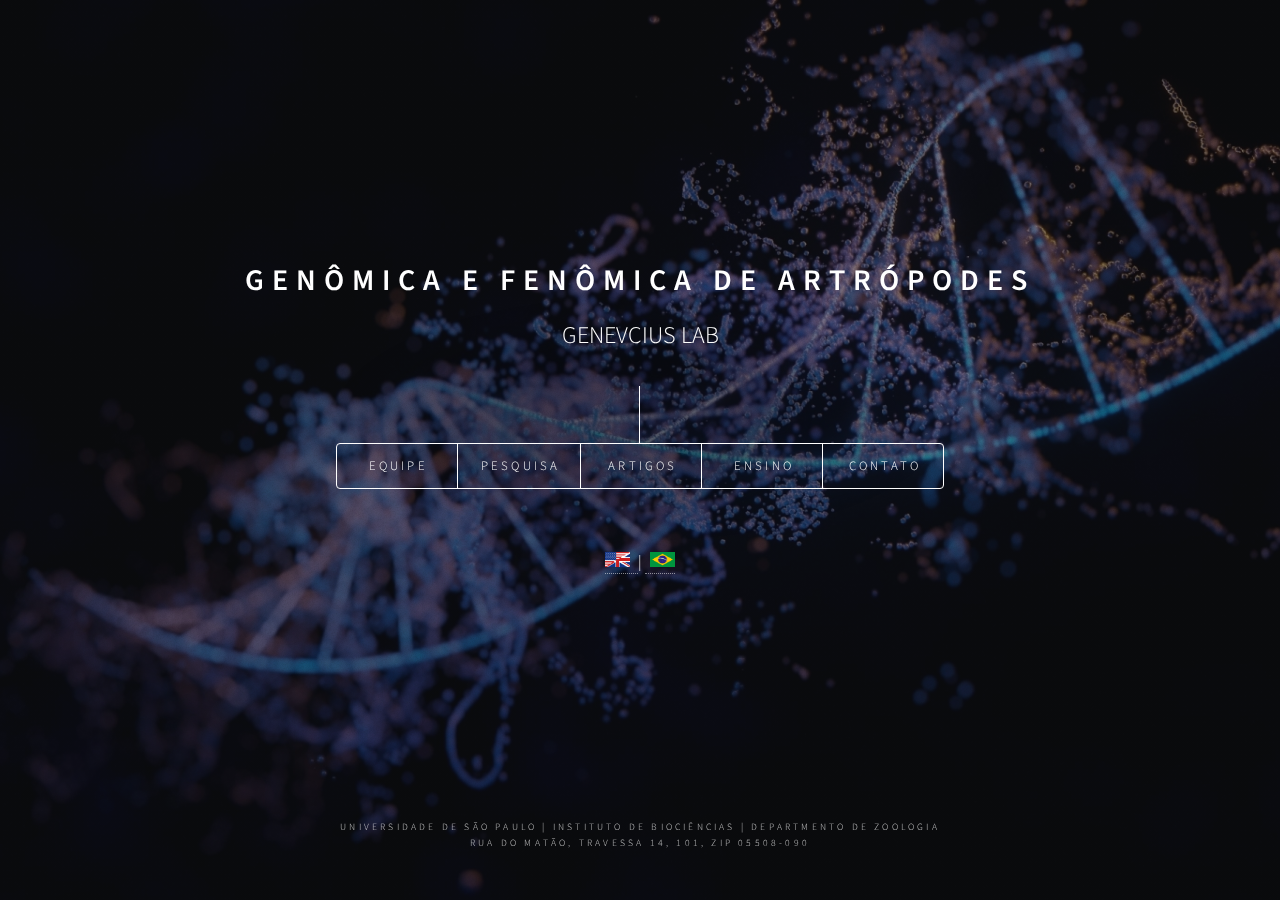
<file: index.html>
<!DOCTYPE HTML>
<!--
	Dimension by HTML5 UP
	html5up.net | @ajlkn
	Free for personal and commercial use under the CCA 3.0 license (html5up.net/license)
-->
<html>
	<head>
		<title>bgenlab</title>
		<meta charset="utf-8" />
		<meta name="viewport" content="width=device-width, initial-scale=1, user-scalable=no" />
		<link rel="stylesheet" href="assets/css/main.css" />
		<noscript><link rel="stylesheet" href="assets/css/noscript.css" /></noscript>

		<!-- Add custom styles here -->
                <style>
                    .language-switcher {
                        margin-top: 60px; /* Adjust this value as needed */
                    }
                </style>
		<link href="https://cdnjs.cloudflare.com/ajax/libs/font-awesome/6.0.0/css/all.min.css" rel="stylesheet">

	</head>
	<body class="is-preload">

		<!-- Wrapper -->
			<div id="wrapper">

				<!-- Header -->
					<header id="header">
						<div class=">
							<span class=></span>
						</div>
						<div class="content">
							<div class="inner">
								<h1 style="font-size: 30px;">Genômica e Fenômica de Artrópodes</h1>
								<p style="font-size: 24px;">GENEVCIUS LAB <a href=></a> </p>
							</div>
						</div>
						<nav>
							<ul>
								<li><a href="#equipe">Equipe</a></li>
								<li><a href="#research">Pesquisa</a></li>
								<li><a href="#papers">Artigos</a></li>
								<li><a href="#teaching">Ensino</a></li>
								<li><a href="#contato">Contato</a></li>
								<!--<li><a href="#elements">Elements</a></li>-->
							</ul>
							
							<!-- Language Selector -->
                                                        <div class="language-switcher">
                                                            <a href="/index_en.html">
                                                                <img src="images/uk-us-flag.jpg" alt="English" style="width: 25px; height: 15px; margin-right: 5px;">
                                                            </a>
                                                        |
                                                            <a href="/index.html">
                                                                <img src="images/br-flag.png" alt="Português" style="width: 25px; height: 15px; margin-left: 5px;">
                                                            </a>
                                                         </div>
						</nav>
					</header>

				<!-- Main -->
					<div id="main">

<!-- Equipe -->
<article id="equipe">
    <h2 class="major">Equipe</h2>

<!-- Bruno -->
    <div class="about-container"> <!-- Flex container for image and text -->
        <div class="image-left"> <!-- Left section -->
            <h3 class="name-title">Bruno C Genevcius</h3>
            <p class="role-title"><i><font size="+1">Pesquisador Principal</font></i></p>
            <img src="images/bruno200.jpeg" alt="Bruno" />
	    <br>
            <div class="social-links"> <!-- Social links -->
                <a href="https://scholar.google.com.br/citations?user=k2H2DhMAAAAJ&hl=pt-BR&oi=ao" target="_blank">
                    <img src="images/scholar-logo.png" alt="Google Scholar" style="width: 35px; height: 35px; margin-right: 10px;">
                </a>
                <a href="https://www.researchgate.net/profile/Bruno-Genevcius" target="_blank">
                    <img src="images/researchgate-logo.png" alt="ResearchGate" style="width: 35px; height: 35px; margin-right: 10px;">
                </a>
                <a href="http://lattes.cnpq.br/2257571762249636" target="_blank">
                    <img src="images/cv-lattes-logo.png" alt="CV Lattes" style="width: 35px; height: 35px; margin-right: 10px;">
                </a>
                <a href="https://x.com/brunogenevcius" target="_blank">
                    <img src="images/twitter-logo.png" alt="Twitter" style="width: 35px; height: 35px;">
                </a>
            </div>
        </div>
        <div class="text-right"> <!-- Right section -->
            <p>Comecei na ciência estudando taxonomia de percevejos maria-fedida durante minha graduação. Logo percebi que havia muitos gêneros cuja morfologia geral era relativamente estática, mas cujas genitálias eram surpreendentemente diversas. Mergulhei na literatura sobre evolução genital e percebi que esse era um fenômeno amplamente difundido entre os animais. Descobri que os traços genitais são realmente especiais em termos evolutivos. No entanto, havia muito mais perguntas em aberto do que respostas nessa área. O estudo da evolução genital, ao qual venho dedicando meu tempo desde o mestrado, tem ajudado a responder questões fascinantes e amplas na biologia evolutiva. Por que alguns traços são muito mais complexos do que outros? Por que algumas características evoluem extremamente rápidas, enquanto outras permanecem virtualmente inalteradas? Como machos e fêmeas podem exibir tantas diferenças comportamentais e morfológicas, apesar de terem essencialmente o mesmo genoma? Quais assinaturas todos esses processos deixaram no genoma dos animais? Para responder a essas perguntas, combino métodos comparativos filogenéticos, dados em escala genômica e análises morfométricas. No meu tempo livre, gosto de fermentar bebidas, tocar guitarra, e trabalhar com madeiras.</p>
        </div>
    </div>
    <br>

<!-- Denis -->
    <div class="about-container"> <!-- Flex container for image and text -->
        <div class="image-left"> <!-- Left section -->
            <h3 class="name-title">Denis Calandriello</h3>
            <p class="role-title"><i><font size="+1">Doutorando</font></i></p>
            <img src="images/Denis.jpeg" alt="Denis" />
            <div class="social-links"> <!-- Social links -->
                <a href="https://www.researchgate.net/profile/Denis_Calio" target="_blank">
                    <img src="images/researchgate-logo.png" alt="ResearchGate" style="width: 35px; height: 35px; margin-right: 10px;">
                </a>
                <a href="http://lattes.cnpq.br/" target="_blank">
                    <img src="images/cv-lattes-logo.png" alt="CV Lattes" style="width: 35px; height: 35px; margin-right: 10px;">
                </a>
            </div>
        </div>
        <div class="text-right"> <!-- Right section -->
            <p>Denis está estudando plasticidade fenotípica nas genitálias do percevejo marrom da soja. Ele está investigando como cenários alternativos de competição macho-macho afeta o desenvolvimento das genitálias masculinas. Denis está estudando mudanças morfológicas em resposta ao aumento da seleção sexual, e já encontrou vários genes associados a esse mecanismo de plasticidade.</p>
        </div>
    </div>
    <br>
    <br>
	
<!-- Daniel -->
    <div class="about-container"> <!-- Flex container for image and text -->
        <div class="image-left"> <!-- Left section -->
            <h3 class="name-title">Daniel Batista</h3>
            <p class="role-title"><i><font size="+1">Graduação</font></i></p>
            <img src="images/daniel.jpg" alt="Daniel" />
            <div class="social-links"> <!-- Social links -->
                
            </div>
        </div>
        <div class="text-right"> <!-- Right section -->
            <p>Já descobrimos previamente que o tamanho genital masculino no percevejo marrom responde plasticamente à seleção sexual acentuada. Daniel está testando se essa resposta plástica é passada para as próximas gerações através de herança epigenética.</p>
        </div>
    </div>
    <br>
    <br>

<!-- Paulo -->
    <div class="about-container"> <!-- Flex container for image and text -->
        <div class="image-left"> <!-- Left section -->
            <h3 class="name-title">Paulo Arai</h3>
            <p class="role-title"><i><font size="+1">Graduação</font></i></p>
            <img src="images/paulo.jpg" alt="Paulo" />
        </div>
        <div class="text-right"> <!-- Right section -->
            <p>Paulo está interessado em delimitação de espécies. Ele está estudando um complexo de espécies de percevejo usando morfometria geométrica, e em breve começará a implementar dados genômicos.</p>
        </div>
    </div>
</article>


						
						<!-- Research -->
							<article id="research">
								<h2 class="major">Pesquisa</h2>
								<p><i><b>CONECTANDO FUNÇÃO, DESENVOLVIMENTO E ADAPTAÇÃO</i></b></p>
								<span class="image main"><img src="images/res1.jpg" alt="" /></span>
								<br>Há uma ajuste fino entre órgãos e tecidos durante a morfogênese que garante a especificação correta das partes de um organismo. Esse processo é controlado por redes regulatórias de genes muito complexas e intrincadas. Muitos desses genes participam da formação de diferentes órgãos, o que torna o desenvolvimento um processo altamente pleiotrópico e integrado. A integração no desenvolvimento é uma propriedade chave da evolução, pois pode limitar a disponibilidade da variação morfológica sobre a qual a seleção pode atuar.
								<p>A função é outro componente essencial da evolução morfológica, já que a seleção age sobre demandas funcionais. Genitálias de insetos são estruturas ideais para estudar a interação entre função e desenvolvimento. Isso porque as genitálias de insetos são funcionalmente complexas, com muitas partes desempenhando funções distintas, mas também são complexas em termos de desenvolvimento, com suas partes se originando de múltiplos tecidos/segmentos.</p> 
								<p>Nós combinamos dados de desenvolvimento e morfologia funcional para entender quais desses dois fatores são mais determinantes para a evolução genital. <a href="https://academic.oup.com/evolut/article-abstract/74/6/1048/6727340?login=false">Em um estudo de 2020 publicado na Evolution</a>, mostramos que o desenvolvimento é um fator de restrição mais relevante para as fêmeas de percevejos, já que detectamos módulos de desenvolvimento bem definidos. Em contraste, a função é mais determinante para a organização modular das genitálias masculinas, pois as partes que funcionam juntas durante a cópula formam módulos. Esse padrão é consistente dentro e entre espécies, sugerindo uma conservação evolutiva da modularidade genital.</p>
							    <p><i><b>MÉTODOS COMPARATIVOS E O TEMPO DA MUDANÇA EVOLUTIVA</i></b></p>
								<span class="image main"><img src="images/res2.jpg" alt="" /></span>
								<p>O "tempo evolutivo" refere-se à taxa de mudança exibida por fenótipos e genótipos ao longo do tempo. Combinando filogenias moleculares, fósseis e métodos estatísticos específicos, é possível estimar a velocidade com que diferentes características mudaram. A taxa de mudança pode fornecer pistas importantes sobre como a evolução ocorreu. Por exemplo, características que evoluem muito rapidamente podem ter sofrido uma seleção mais intensa em comparação a características de evolução mais lenta. Nesse contexto, as genitálias provavelmente são os melhores modelos para elucidar os mecanismos da evolução acelerada, já que são as características de evolução mais rápida conhecidas em insetos e muitos outros grupos.</p>
								<p>Utilizando métodos comparativos filogenéticos aplicados a características genitais, investigo o tempo das mudanças genitais e busco assinaturas de possíveis processos subjacentes. Por exemplo, junto com meus colaboradores, <a href="https://onlinelibrary.wiley.com/doi/full/10.1111/jeb.13026">mostramos pela primeira vez</a> pode evoluir muito rapidamente assim como a masculina, contrário à crença disseminada na literatura taxonômica. <a href="https://onlinelibrary.wiley.com/doi/full/10.1111/jeb.13627">Em outro estudo</a>, investigamos os pontos no tempo em que as genitálias masculinas e femininas de besouros passaram de membranosas para rígidas (e vice-versa). Mostramos que as mudanças nas genitálias femininas quase sempre precederam as mudanças masculinas. Isso sugere que a coevolução entre as genitálias masculina e feminina pode ser "orientada-pela-fêmea" em certos casos e, novamente, que o papel das estruturas femininas no curso da evolução fora subestimado.</p>
								<p><i><b>BASES GENÔMICAS DA EVOLUÇÃO MORFOLÓGICA</i></b></p>
								<span class="image main"><img src="images/res3.jpg" alt="" /></span>
								<p>Os mesmos genes que regulam o desenvolvimento, desde o ovo até o adulto, são os alvos da seleção natural e de outros processos evolutivos. Como resultado, espera-se que os padrões e processos que governam a evolução dos fenótipos deixem assinaturas específicas no genoma dos organismos. Entender a conexão entre genótipo e fenótipo, especialmente em escalas de tempo longas, é o que motiva grande parte da minha pesquisa atualmente. Tenho combinado diferentes tipos de dados em escala genômica, como níveis de expressão gênica, composição de sequências, tamanhos de famílias gênicas, entre outros, para estudar as origens da complexidade genital. <a href="https://academic.oup.com/mbe/article/39/10/msac211/6742344?login=false">Por enquanto, descobrimos que</a> a macroevolução do tamanho genital deixou assinaturas de seleção em diversos genes que regulam diferentes processos morfogenéticos, sugerindo que o tamanho genital, por si só, é um traço complexo. Mas aguarde por mais! Estamos descobrindo muitas coisas interessantes sobre o que governa a plasticidade genital e como surgem novos traços genitais.</p>
							</article>

						<!-- Papers -->
							<article id="papers">
								<h2 class="major">Artigos</h2>
								<br><b><u>2024</b></u>
								<br>
								<br><b><font size="+2"><a href="https://academic.oup.com/isd/article-abstract/8/4/10/7747473?login=false">Dissecting the Pandora’s box: preliminary phylogenomic insights into the internal and external relationships of stink bugs (Hemiptera: Pentatomidae)</b></font></a>
								<br>Bruno Genevcius
								<br><i>INSECT SYSTEMATICS AND DIVERSITY</i>
								<br>
								<br><b><u>2022</b></u>
								<br>
								<br><b><font size="+2"><a href="https://academic.oup.com/mbe/article/39/10/msac211/6742344?login=false">Molecular and developmental signatures of genital size macro-evolution in bugs</b></font></a>
								<br>Bruno Genevcius, Denis Calandriello & Tatiana Torres
								<br><i>MOLECULAR BIOLOGY AND EVOLUTION</i>
								<br>
								<br><b><u>2021</b></u>
								<br>
								<br><b><font size="+2"><a href="https://resjournals.onlinelibrary.wiley.com/doi/abs/10.1111/syen.12464">Phylogeny of the stink bug tribe Chlorocorini (Heteroptera, Pentatomidae) based on DNA and morphological data: the evolution of key phenotypic traits</b></font></a>
								<br>Bruno Genevcius, Caroline Greve, Samantha Koehler et al.
								<br><i>SYSTEMATIC ENTOMOLOGY</i>
								<br>
								<br><b><font size="+2"><a href="https://gigabytejournal.com/articles/11"><i>De novo</i> construction of a transcriptome for the stink bug crop pest <i>Chinavia impicticornis</i> during late development</b></font></a>
								<br>Bruno Genevcius & Tatiana Torres
								<br><i>GIGABYTE</i>
								<br>
								<br><b><u>2020</b></u>
								<br>
								<br><b><font size="+2"><a href="https://www.sciencedirect.com/science/article/abs/pii/S1467803920300384">Comparative morphology of clasping structures in predator stink bugs (Hemiptera: Pentatomidae: Asopinae): Insights into their function and evolution</b></font></a>
								<br>Talita Roell, Bruno Genevcius & Luiz Campos
								<br><i>ARTHROPOD STRUCTURE & DEVELOPMENT</i>
								<br>
								<br><b><font size="+2"><a href="https://onlinelibrary.wiley.com/doi/full/10.1111/jeb.13627">Female-driven intersexual coevolution in beetle genitalia</b></font></a>
								<br>Bruno Genevcius, Joanna Baker, Filipe Bianchi & Adriana Marvaldi
								<br><i>JOURNAL OF EVOLUTIONARY BIOLOGY</i>
								<br>
								<br><b><font size="+2"><a href="https://academic.oup.com/evolut/article-abstract/74/6/1048/6727340?login=false">Copulatory function and development shape modular architecture of genitalia differently in males and females</b></font></a>
								<br>Bruno Genevcius, Monique Simon, Tamara Moraes & Cristiano Schwertner
								<br><i>EVOLUTION</i>
								<br>
								<br><b><u>2018</b></u>
								<br>
								<br><b><font size="+2"><a href="https://bioone.org/journals/Entomological-News/volume-128/issue-1/021.128.0107/First-Record-of-Four-Species-of-Stink-Bugs-Hemiptera/10.3157/021.128.0107.short">First Record of Four Species of Stink Bugs (Hemiptera: Pentatomidae) in the Atlantic Forest of São Paulo State, Brazil</b></font></a>
								<br>Renan Carrenho, Bruno Genevcius, David Rider & Cristiano Schwertner
								<br><i>ENTOMOLOGICAL NEWS</i>
								<br>
								<br><b><u>2017</b></u>
								<br>
								<br><b><font size="+2"><a href="https://onlinelibrary.wiley.com/doi/full/10.1111/jeb.13026">Rapid differentiation and asynchronous coevolution of male and female genitalia in stink bugs</b></font></a>
								<br>Bruno Genevcius, Daniel Caetano & Cristiano Schwertner
								<br><i>JOURNAL OF EVOLUTIONARY BIOLOGY</i>
								<br>
								<br><b><font size="+2"><a href="https://academic.oup.com/biolinnean/article/122/4/774/4564436?login=false">Strong functional integration among multiple parts of the complex male and female genitalia of stink bugs</b></font></a>
								<br>Bruno Genevcius & Cristiano Schwertner
								<br><i>BIOLOGICAL JOURNAL OF THE LINNEAN SOCIETY</i>
								<br>
								<br><b><font size="+2"><a href="https://www.tandfonline.com/doi/abs/10.1080/00222933.2017.1395095">Heterospecific mating between distantly related species of stink bugs and its evolutionary implications</b></font></a>
								<br>Filipe Bianchi, Bruno Genevcius & Barbara Vicentini
								<br><i>JOURNAL OF NATURAL HISTORY</i>
								<br>
								<br><b><u>2016</b></u>
								<br>
								<br><b><font size="+2"><a href="https://checklist.pensoft.net/article/19502/"><i>Dinidor mactabilis</i> (Perty, 1833): first record of Dinidoridae (Hemiptera: Pentatomoidea) in the state of São Paulo, Brazil</b></font></a>
								<br>Bruno Genevcius, Renan Carrenho & Cristiano Schwertner
								<br><i>CHECK LIST</i>
								<br>
								<br><b><u>2014</b></u>
								<br>
								<br><b><font size="+2"><a href="https://www.mapress.com/zootaxa/2014/f/z03847p056f.pdf">Review and phylogeny of the geniculata group, genus <i>Chinavia</i> (Heteroptera: Pentatomidae), with notes on biogeography and morphological evolution</b></font></a>
								<br>Bruno Genevcius & Cristiano Schwertner
								<br><i>ZOOTAXA</i>
								<br>
								<br><b><u>2012</b></u>
								<br>
								<br><b><font size="+2"><a href="https://www.biotaxa.org/Zootaxa/article/view/zootaxa.3434.1.1">Cladistic analysis and revision of the obstinata group, genus <i>Chinavia</i> Orian (Hemiptera: Pentatomidae)</b></font></a>
								<br>Bruno Genevcius, Jocelia Grazia & Cristiano Schwertner
								<br><i>ZOOTAXA</i>
								<p></p>
								<p></p>
							</article>

						<!-- Teaching -->
							<article id="teaching">
								<h2 class="major">Ensino</h2>
								    
							   	    <br><u><b><font size="+1">Graduação</b></u></font>
								        <br>
								        <br><b><font size="+2"><a href="https://uspdigital.usp.br/jupiterweb/obterDisciplina?sgldis=0410107&verdis=12">0410107 - Princípios de Sistemática e Biogeografia</b></font></a>
								        <br>Coordenador
								        <br>
									<br><b><font size="+2"><a href="https://uspdigital.usp.br/jupiterweb/obterDisciplina?sgldis=0410301&verdis=6">0410301 - Diversificação e Biogeografia da Biota Neotropical</b></font></a>
                                                                        <br>Assistente						        
								        <br>
								<br><u><b><font size="+1">Pós-graduação</b></u></font>
								        <br>
								        <br><b><font size="+2"><a href="https://uspdigital.usp.br/janus/componente/catalogoDisciplinasInicial.jsf?action=3&sgldis=BIZ5774">BIZ5774  - Princípios de Evolução Molecular Aplicados à Reconstrução Filogenética e Filogenômica</b></font></a>
								        <br>Coordenador
							</article>
								        
       
						<!-- Contato -->
							<article id="contato">
								<h2 class="major">Contato</h2>
								<p>Interessado(a) nos assuntos que abordamos no laboratório? Estamos recrutando estudantes de todos os níveis, da iniciação científica ao doutorado, e pós-docs. Nos escreva uma mensagem abaixo.</p>
       
								<form method="post" action="mailto:bgenevcius@usp.br">
									<div class="fields">
										<div class="field half">
											<label for="name">Nome</label>
											<input type="text" name="name" id="name" />
										</div>
										<div class="field half">
											<label for="email">Email</label>
											<input type="text" name="email" id="email" />
										</div>
										<div class="field">
											<label for="message">Mensagem</label>
											<textarea name="message" id="message" rows="4"></textarea>
										</div>
									</div>
									<ul class="actions">
										<li><input type="submit" value="Enviar" class="primary" /></li>
										<li><input type="reset" value="Limpar" /></li>
									</ul>
								</form>
								<ul class="icons">
									<li><a href="https://twitter.com/brunogenevcius" class="icon brands fa-twitter"><span class="label">Twitter</span></a></li>
									<li><a href="https://www.instagram.com/brunogenevcius/" class="icon brands fa-instagram"><span class="label">Instagram</span></a></li>
									<li><a href="https://github.com/bgenevcius" class="icon brands fa-github"><span class="label">GitHub</span></a></li>
									<li><a href="https://www.researchgate.net/profile/Bruno-Genevcius" class="icon brands fa-r"><span class="label">ResearchGate</span></a></li>
								        <li><a href="https://scholar.google.com.br/citations?user=k2H2DhMAAAAJ&hl=pt-BR&oi=ao" class="icon brands fa-google"><span class="label">Google</span></a></li>
								</ul>
							</article>

						<!-- Elements -->
							<article id="elements">
								<h2 class="major">Elements</h2>

								<section>
									<h3 class="major">Text</h3>
									<p>This is <b>bold</b> and this is <strong>strong</strong>. This is <i>italic</i> and this is <em>emphasized</em>.
									This is <sup>superscript</sup> text and this is <sub>subscript</sub> text.
									This is <u>underlined</u> and this is code: <code>for (;;) { ... }</code>. Finally, <a href="#">this is a link</a>.</p>
									<hr />
									<h2>Heading Level 2</h2>
									<h3>Heading Level 3</h3>
									<h4>Heading Level 4</h4>
									<h5>Heading Level 5</h5>
									<h6>Heading Level 6</h6>
									<hr />
									<h4>Blockquote</h4>
									<blockquote>Fringilla nisl. Donec accumsan interdum nisi, quis tincidunt felis sagittis eget tempus euismod. Vestibulum ante ipsum primis in faucibus vestibulum. Blandit adipiscing eu felis iaculis volutpat ac adipiscing accumsan faucibus. Vestibulum ante ipsum primis in faucibus lorem ipsum dolor sit amet nullam adipiscing eu felis.</blockquote>
									<h4>Preformatted</h4>
									<pre><code>i = 0;

while (!deck.isInOrder()) {
    print 'Iteration ' + i;
    deck.shuffle();
    i++;
}

print 'It took ' + i + ' iterations to sort the deck.';</code></pre>
								</section>

								<section>
									<h3 class="major">Lists</h3>

									<h4>Unordered</h4>
									<ul>
										<li>Dolor pulvinar etiam.</li>
										<li>Sagittis adipiscing.</li>
										<li>Felis enim feugiat.</li>
									</ul>

									<h4>Alternate</h4>
									<ul class="alt">
										<li>Dolor pulvinar etiam.</li>
										<li>Sagittis adipiscing.</li>
										<li>Felis enim feugiat.</li>
									</ul>

									<h4>Ordered</h4>
									<ol>
										<li>Dolor pulvinar etiam.</li>
										<li>Etiam vel felis viverra.</li>
										<li>Felis enim feugiat.</li>
										<li>Dolor pulvinar etiam.</li>
										<li>Etiam vel felis lorem.</li>
										<li>Felis enim et feugiat.</li>
									</ol>
									<h4>Icons</h4>
									<ul class="icons">
										<li><a href="#" class="icon brands fa-twitter"><span class="label">Twitter</span></a></li>
										<li><a href="#" class="icon brands fa-facebook-f"><span class="label">Facebook</span></a></li>
										<li><a href="#" class="icon brands fa-instagram"><span class="label">Instagram</span></a></li>
										<li><a href="#" class="icon brands fa-github"><span class="label">Github</span></a></li>
									</ul>

									<h4>Actions</h4>
									<ul class="actions">
										<li><a href="#" class="button primary">Default</a></li>
										<li><a href="#" class="button">Default</a></li>
									</ul>
									<ul class="actions stacked">
										<li><a href="#" class="button primary">Default</a></li>
										<li><a href="#" class="button">Default</a></li>
									</ul>
								</section>

								<section>
									<h3 class="major">Table</h3>
									<h4>Default</h4>
									<div class="table-wrapper">
										<table>
											<thead>
												<tr>
													<th>Name</th>
													<th>Description</th>
													<th>Price</th>
												</tr>
											</thead>
											<tbody>
												<tr>
													<td>Item One</td>
													<td>Ante turpis integer aliquet porttitor.</td>
													<td>29.99</td>
												</tr>
												<tr>
													<td>Item Two</td>
													<td>Vis ac commodo adipiscing arcu aliquet.</td>
													<td>19.99</td>
												</tr>
												<tr>
													<td>Item Three</td>
													<td> Morbi faucibus arcu accumsan lorem.</td>
													<td>29.99</td>
												</tr>
												<tr>
													<td>Item Four</td>
													<td>Vitae integer tempus condimentum.</td>
													<td>19.99</td>
												</tr>
												<tr>
													<td>Item Five</td>
													<td>Ante turpis integer aliquet porttitor.</td>
													<td>29.99</td>
												</tr>
											</tbody>
											<tfoot>
												<tr>
													<td colspan="2"></td>
													<td>100.00</td>
												</tr>
											</tfoot>
										</table>
									</div>

									<h4>Alternate</h4>
									<div class="table-wrapper">
										<table class="alt">
											<thead>
												<tr>
													<th>Name</th>
													<th>Description</th>
													<th>Price</th>
												</tr>
											</thead>
											<tbody>
												<tr>
													<td>Item One</td>
													<td>Ante turpis integer aliquet porttitor.</td>
													<td>29.99</td>
												</tr>
												<tr>
													<td>Item Two</td>
													<td>Vis ac commodo adipiscing arcu aliquet.</td>
													<td>19.99</td>
												</tr>
												<tr>
													<td>Item Three</td>
													<td> Morbi faucibus arcu accumsan lorem.</td>
													<td>29.99</td>
												</tr>
												<tr>
													<td>Item Four</td>
													<td>Vitae integer tempus condimentum.</td>
													<td>19.99</td>
												</tr>
												<tr>
													<td>Item Five</td>
													<td>Ante turpis integer aliquet porttitor.</td>
													<td>29.99</td>
												</tr>
											</tbody>
											<tfoot>
												<tr>
													<td colspan="2"></td>
													<td>100.00</td>
												</tr>
											</tfoot>
										</table>
									</div>
								</section>

								<section>
									<h3 class="major">Buttons</h3>
									<ul class="actions">
										<li><a href="#" class="button primary">Primary</a></li>
										<li><a href="#" class="button">Default</a></li>
									</ul>
									<ul class="actions">
										<li><a href="#" class="button">Default</a></li>
										<li><a href="#" class="button small">Small</a></li>
									</ul>
									<ul class="actions">
										<li><a href="#" class="button primary icon solid fa-download">Icon</a></li>
										<li><a href="#" class="button icon solid fa-download">Icon</a></li>
									</ul>
									<ul class="actions">
										<li><span class="button primary disabled">Disabled</span></li>
										<li><span class="button disabled">Disabled</span></li>
									</ul>
								</section>

								<section>
									<h3 class="major">Form</h3>
									<form method="post" action="#">
										<div class="fields">
											<div class="field half">
												<label for="demo-name">Name</label>
												<input type="text" name="demo-name" id="demo-name" value="" placeholder="Jane Doe" />
											</div>
											<div class="field half">
												<label for="demo-email">Email</label>
												<input type="email" name="demo-email" id="demo-email" value="" placeholder="jane@untitled.tld" />
											</div>
											<div class="field">
												<label for="demo-category">Category</label>
												<select name="demo-category" id="demo-category">
													<option value="">-</option>
													<option value="1">Manufacturing</option>
													<option value="1">Shipping</option>
													<option value="1">Administration</option>
													<option value="1">Human Resources</option>
												</select>
											</div>
											<div class="field half">
												<input type="radio" id="demo-priority-low" name="demo-priority" checked>
												<label for="demo-priority-low">Low</label>
											</div>
											<div class="field half">
												<input type="radio" id="demo-priority-high" name="demo-priority">
												<label for="demo-priority-high">High</label>
											</div>
											<div class="field half">
												<input type="checkbox" id="demo-copy" name="demo-copy">
												<label for="demo-copy">Email me a copy</label>
											</div>
											<div class="field half">
												<input type="checkbox" id="demo-human" name="demo-human" checked>
												<label for="demo-human">Not a robot</label>
											</div>
											<div class="field">
												<label for="demo-message">Message</label>
												<textarea name="demo-message" id="demo-message" placeholder="Enter your message" rows="6"></textarea>
											</div>
										</div>
										<ul class="actions">
											<li><input type="submit" value="Send Message" class="primary" /></li>
											<li><input type="reset" value="Reset" /></li>
										</ul>
									</form>
								</section>

							</article>

					</div>

				<!-- Footer -->
					<footer id="footer">
						<p class="copyright">Universidade de São Paulo | Instituto de Biociências | Departmento de Zoologia</p>
						<p class="copyright">Rua do Matão, travessa 14, 101, Zip 05508-090</p>
					</footer>

			</div>

		<!-- BG -->
			<div id="bg"></div>

		<!-- Scripts -->
			<script src="assets/js/jquery.min.js"></script>
			<script src="assets/js/browser.min.js"></script>
			<script src="assets/js/breakpoints.min.js"></script>
			<script src="assets/js/util.js"></script>
			<script src="assets/js/main.js"></script>

	</body>
</html>
</file>
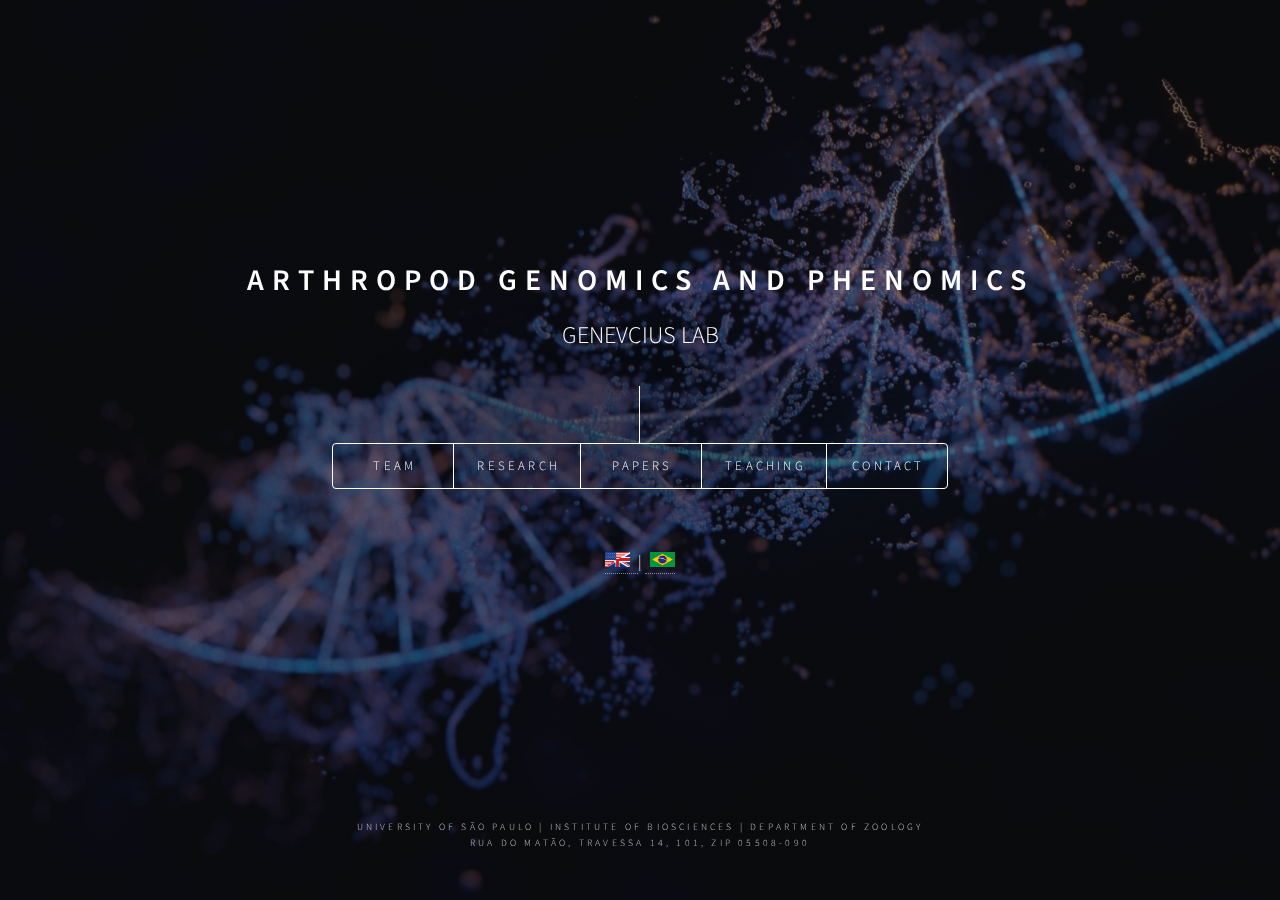
<file: index_en.html>
<!DOCTYPE HTML>
<!--
	Dimension by HTML5 UP
	html5up.net | @ajlkn
	Free for personal and commercial use under the CCA 3.0 license (html5up.net/license)
-->
<html>
	<head>
		<title>bgenlab</title>
		<meta charset="utf-8" />
		<meta name="viewport" content="width=device-width, initial-scale=1, user-scalable=no" />
		<link rel="stylesheet" href="assets/css/main.css" />
		<noscript><link rel="stylesheet" href="assets/css/noscript.css" /></noscript>

		<!-- Add custom styles here -->
                <style>
                    .language-switcher {
                        margin-top: 60px; /* Adjust this value as needed */
                    }
                </style>
		<link href="https://cdnjs.cloudflare.com/ajax/libs/font-awesome/6.0.0/css/all.min.css" rel="stylesheet">

	</head>
	<body class="is-preload">

		<!-- Wrapper -->
			<div id="wrapper">

				<!-- Header -->
					<header id="header">
						<div class=">
							<span class=></span>
						</div>
						<div class="content">
							<div class="inner">
								<h1 style="font-size: 30px;">Arthropod Genomics and Phenomics</h1>
								<p style="font-size: 24px;">GENEVCIUS LAB <a href=></a> </p>
							</div>
						</div>
						<nav>
							<ul>
								<li><a href="#equipe">Team</a></li>
								<li><a href="#research">Research</a></li>
								<li><a href="#papers">Papers</a></li>
								<li><a href="#teaching">Teaching</a></li>
								<li><a href="#contact">Contact</a></li>
								<!--<li><a href="#elements">Elements</a></li>-->
							</ul>
							
							<!-- Language Selector -->
                                                        <div class="language-switcher">
                                                            <a href="/en/index.html">
                                                                <img src="images/uk-us-flag.jpg" alt="English" style="width: 25px; height: 15px; margin-right: 5px;">
                                                            </a>
                                                        |
                                                            <a href="/index.html">
                                                                <img src="images/br-flag.png" alt="Português" style="width: 25px; height: 15px; margin-left: 5px;">
                                                            </a>
                                                         </div>
						</nav>
					</header>

				<!-- Main -->
					<div id="main">

<!-- Equipe -->
<article id="equipe">
    <h2 class="major">Team</h2>

<!-- Bruno -->
    <div class="about-container"> <!-- Flex container for image and text -->
        <div class="image-left"> <!-- Left section -->
            <h3 class="name-title">Bruno C Genevcius</h3>
            <p class="role-title"><i><font size="+1">Principal Investigator</font></i></p>
            <img src="images/bruno200.jpeg" alt="Bruno" />
	    <br>
            <div class="social-links"> <!-- Social links -->
                <a href="https://scholar.google.com.br/citations?user=k2H2DhMAAAAJ&hl=pt-BR&oi=ao" target="_blank">
                    <img src="images/scholar-logo.png" alt="Google Scholar" style="width: 35px; height: 35px; margin-right: 10px;">
                </a>
                <a href="https://www.researchgate.net/profile/Bruno-Genevcius" target="_blank">
                    <img src="images/researchgate-logo.png" alt="ResearchGate" style="width: 35px; height: 35px; margin-right: 10px;">
                </a>
                <a href="http://lattes.cnpq.br/2257571762249636" target="_blank">
                    <img src="images/cv-lattes-logo.png" alt="CV Lattes" style="width: 35px; height: 35px; margin-right: 10px;">
                </a>
                <a href="https://x.com/brunogenevcius" target="_blank">
                    <img src="images/twitter-logo.png" alt="Twitter" style="width: 35px; height: 35px;">
                </a>
            </div>
        </div>
        <div class="text-right"> <!-- Right section -->
            <p>I started in science studying the taxonomy of stink bugs during my undergrad course. I soon realized there were tons of genera whose general morphology were relatively static, but their genitalia were astonishingly diverse. I immersed myself in the literature of genital evolution and realized that this was actually a widespread phenomenon across animals. I learned that genital traits were actually kind of special in evolutionary terms. However, there were many more open questions than answers in this realm. The study of genital evolution, to which I've been devoting my time since my Masters, has helped to answer fascinating and broad questions in evolutionary biology. Why some traits are much more complex than others? Why some features evolve extremely fast, while others are virtually unchanged? How come males and females may exhibit so many behavioral and morphological differences, in spite of having more or less the same genome? Which signatures have all these processes left in the genome of animals? To answer these questions, I combine phylogenetic comparative methods, genome-scale data, and morphometric analyses. In my spare time, I enjoy brewing drinks, playing heavy stuff on the guitar and woodworking.</p>
        </div>
    </div>
    <br>

<!-- Denis -->
    <div class="about-container"> <!-- Flex container for image and text -->
        <div class="image-left"> <!-- Left section -->
            <h3 class="name-title">Denis Calandriello</h3>
            <p class="role-title"><i><font size="+1">PhD Candidate</font></i></p>
            <img src="images/Denis.jpeg" alt="Denis" />
            <div class="social-links"> <!-- Social links -->
                <a href="https://www.researchgate.net/profile/Denis_Calio" target="_blank">
                    <img src="images/researchgate-logo.png" alt="ResearchGate" style="width: 35px; height: 35px; margin-right: 10px;">
                </a>
                <a href="http://lattes.cnpq.br/" target="_blank">
                    <img src="images/cv-lattes-logo.png" alt="CV Lattes" style="width: 35px; height: 35px; margin-right: 10px;">
                </a>
            </div>
        </div>
        <div class="text-right"> <!-- Right section -->
            <p>Denis is investigating phenotypic plasticity in the genitalia of the brown stink bug. He is studying how alternative scenarios of male-male competition for mates affect the development of traits in the male genitalia. He is investigating changes in genital size in response to increased sexual selection, and he found many genes likely responsible for this plasticity mechanism .</p>
        </div>
    </div>
    <br>
    <br>
	
<!-- Daniel -->
    <div class="about-container"> <!-- Flex container for image and text -->
        <div class="image-left"> <!-- Left section -->
            <h3 class="name-title">Daniel Batista</h3>
            <p class="role-title"><i><font size="+1">Undergraduate</font></i></p>
            <img src="images/daniel.jpg" alt="Daniel" />
            <div class="social-links"> <!-- Social links -->
                
            </div>
        </div>
        <div class="text-right"> <!-- Right section -->
            <p>We already know that male genital size of the brown stink bug respond plastically to increased sexual selection. Daniel is investigating whether this plastic response may be passed to the following generations through epigenetic inheritance</p>
        </div>
    </div>
    <br>
    <br>

<!-- Paulo -->
    <div class="about-container"> <!-- Flex container for image and text -->
        <div class="image-left"> <!-- Left section -->
            <h3 class="name-title">Paulo Arai</h3>
            <p class="role-title"><i><font size="+1">Undergraduate</font></i></p>
            <img src="images/paulo.jpg" alt="Paulo" />
        </div>
        <div class="text-right"> <!-- Right section -->
            <p>Paulo is interested in species delimitation. He is studying a species complex of stink bugs using geometric morphometrics, and soon we will start employing genomic tools.</p>
        </div>
    </div>
</article>


						
						<!-- Research -->
							<article id="research">
								<h2 class="major">Research</h2>
								<p><i><b>CONNECTING FUNCTION, DEVELOPMENT AND ADAPTATION</i></b></p>
								<span class="image main"><img src="images/res1.jpg" alt="" /></span>
								<br>There is a fine tune among organs and tissues during morphogenesis that guarantee the correct specification of an organism's parts. This process is controlled by very complex and entangled networks of regulatory genes. Many of these genes participate in the formation of different organs, which makes development a highly pleiotropic and integrated process. Developmental integration is a key property of evolution as it may constrain the availability of morphological variation available for selection to act.
								<p>Function is another key component of morphological evolution since selection acts over functional demands. Genitalia in insects are remarkable structures to study the interplay between function and development. This is because insect genitalia are functionally complex, with many parts developing distinct functions, but also developmentally complex, with their parts originating from multiple tissues/segments.</p> 
								<p>I combine developmental data and functional morphology to understand which of these two factors are more determinant to genital evolution. <a href="https://academic.oup.com/evolut/article-abstract/74/6/1048/6727340?login=false">In a study from 2020 published in Evolution</a>, we showed that development is a constraining factor more relevant for females of stink bugs, as we detected clear developmental modules. In contrast, function is more determinant for the modular organization of male genitalia, as the parts that function together in copule comprise modules. This pattern is consistent within and among species, suggesting an evolutionary conservation of genital modularity.</p>
							    <p><i><b>COMPARATIVE METHODS AND THE TEMPO OF EVOLUTIONARY CHANGE</i></b></p>
								<span class="image main"><img src="images/res2.jpg" alt="" /></span>
								<p>Tempo of evolution refers to the rates of change exhibited by phenotypes and genotypes through time. Combining molecular phylogenies, fossils, and specific statistical methods, it is possible to estimate how fast different traits have changed. The rate of change may give important clues about how evolution have proceeded. For example, really fast evolving traits may have experienced more intense selection comparing to slow traits. In such a context, genitalia are probably the best models to elucidade the mechanisms of accelerated evolution since they are the fastest evolving traits known for insects and many other groups.</p>
								<p>Using phylogenetic comparative methods applied to genital traits, I investigate the tempo of genital change and look for signatures of potential underlying processes. For example, along with my collaborators, <a href="https://onlinelibrary.wiley.com/doi/full/10.1111/jeb.13026">I showed for the first</a> time that female genitalia may be fastly evolving just like male genitalia, contrary to the common belief in the classic taxonomic literature. <a href="https://onlinelibrary.wiley.com/doi/full/10.1111/jeb.13627">In another study</a>, we investigated the time points in which male and female genitalia of beetles have shifted from membranous to rigid (and vice versa). We showed that changes in female genitalia almost always preceeded male changes. This suggests that the coevolution between male and female genitalia may be "female-oriented" in certain cases, and again, that the role of female structures in the course of evolution had been overlooked.</p>
								<p><i><b>GENOMIC BASES OF PHENOTYPIC EVOLUTION</i></b></p>
								<span class="image main"><img src="images/res3.jpg" alt="" /></span>
								<p>The same genes that regulate development, from the egg to the adult, are the genes that are targets of natural selection and other processes. As a result, we expect that the patterns and processes that govern the evolution of phenotypes will leave specific signatures in the genome of organisms. Understanding the connection between genotype and phenotype, specially in large time scales, is what motivates most of my research nowadays. I have been combining different kinds of genome-scale data like gene expression levels, sequence composition, gene family sizes and others, to study the origins of genital complexity. <a href="https://academic.oup.com/mbe/article/39/10/msac211/6742344?login=false">For now, we have discovered that</a> the macroevolution of genital size has left selection signatures in several genes that regulate different morphogenetic processes, suggesting that genital size per se is a complex trait. But wait for more! We are discovering many cool things regarding what governs genital plasticity and how novel genital traits arise.</p>
							</article>

						<!-- Papers -->
							<article id="papers">
								<h2 class="major">Papers</h2>
								<br><b><u>2024</b></u>
								<br>
								<br><b><font size="+2"><a href="https://academic.oup.com/isd/article-abstract/8/4/10/7747473?login=false">Dissecting the Pandora’s box: preliminary phylogenomic insights into the internal and external relationships of stink bugs (Hemiptera: Pentatomidae)</b></font></a>
								<br>Bruno Genevcius
								<br><i>INSECT SYSTEMATICS AND DIVERSITY</i>
								<br>
								<br><b><u>2022</b></u>
								<br>
								<br><b><font size="+2"><a href="https://academic.oup.com/mbe/article/39/10/msac211/6742344?login=false">Molecular and developmental signatures of genital size macro-evolution in bugs</b></font></a>
								<br>Bruno Genevcius, Denis Calandriello & Tatiana Torres
								<br><i>MOLECULAR BIOLOGY AND EVOLUTION</i>
								<br>
								<br><b><u>2021</b></u>
								<br>
								<br><b><font size="+2"><a href="https://resjournals.onlinelibrary.wiley.com/doi/abs/10.1111/syen.12464">Phylogeny of the stink bug tribe Chlorocorini (Heteroptera, Pentatomidae) based on DNA and morphological data: the evolution of key phenotypic traits</b></font></a>
								<br>Bruno Genevcius, Caroline Greve, Samantha Koehler et al.
								<br><i>SYSTEMATIC ENTOMOLOGY</i>
								<br>
								<br><b><font size="+2"><a href="https://gigabytejournal.com/articles/11"><i>De novo</i> construction of a transcriptome for the stink bug crop pest <i>Chinavia impicticornis</i> during late development</b></font></a>
								<br>Bruno Genevcius & Tatiana Torres
								<br><i>GIGABYTE</i>
								<br>
								<br><b><u>2020</b></u>
								<br>
								<br><b><font size="+2"><a href="https://www.sciencedirect.com/science/article/abs/pii/S1467803920300384">Comparative morphology of clasping structures in predator stink bugs (Hemiptera: Pentatomidae: Asopinae): Insights into their function and evolution</b></font></a>
								<br>Talita Roell, Bruno Genevcius & Luiz Campos
								<br><i>ARTHROPOD STRUCTURE & DEVELOPMENT</i>
								<br>
								<br><b><font size="+2"><a href="https://onlinelibrary.wiley.com/doi/full/10.1111/jeb.13627">Female-driven intersexual coevolution in beetle genitalia</b></font></a>
								<br>Bruno Genevcius, Joanna Baker, Filipe Bianchi & Adriana Marvaldi
								<br><i>JOURNAL OF EVOLUTIONARY BIOLOGY</i>
								<br>
								<br><b><font size="+2"><a href="https://academic.oup.com/evolut/article-abstract/74/6/1048/6727340?login=false">Copulatory function and development shape modular architecture of genitalia differently in males and females</b></font></a>
								<br>Bruno Genevcius, Monique Simon, Tamara Moraes & Cristiano Schwertner
								<br><i>EVOLUTION</i>
								<br>
								<br><b><u>2018</b></u>
								<br>
								<br><b><font size="+2"><a href="https://bioone.org/journals/Entomological-News/volume-128/issue-1/021.128.0107/First-Record-of-Four-Species-of-Stink-Bugs-Hemiptera/10.3157/021.128.0107.short">First Record of Four Species of Stink Bugs (Hemiptera: Pentatomidae) in the Atlantic Forest of São Paulo State, Brazil</b></font></a>
								<br>Renan Carrenho, Bruno Genevcius, David Rider & Cristiano Schwertner
								<br><i>ENTOMOLOGICAL NEWS</i>
								<br>
								<br><b><u>2017</b></u>
								<br>
								<br><b><font size="+2"><a href="https://onlinelibrary.wiley.com/doi/full/10.1111/jeb.13026">Rapid differentiation and asynchronous coevolution of male and female genitalia in stink bugs</b></font></a>
								<br>Bruno Genevcius, Daniel Caetano & Cristiano Schwertner
								<br><i>JOURNAL OF EVOLUTIONARY BIOLOGY</i>
								<br>
								<br><b><font size="+2"><a href="https://academic.oup.com/biolinnean/article/122/4/774/4564436?login=false">Strong functional integration among multiple parts of the complex male and female genitalia of stink bugs</b></font></a>
								<br>Bruno Genevcius & Cristiano Schwertner
								<br><i>BIOLOGICAL JOURNAL OF THE LINNEAN SOCIETY</i>
								<br>
								<br><b><font size="+2"><a href="https://www.tandfonline.com/doi/abs/10.1080/00222933.2017.1395095">Heterospecific mating between distantly related species of stink bugs and its evolutionary implications</b></font></a>
								<br>Filipe Bianchi, Bruno Genevcius & Barbara Vicentini
								<br><i>JOURNAL OF NATURAL HISTORY</i>
								<br>
								<br><b><u>2016</b></u>
								<br>
								<br><b><font size="+2"><a href="https://checklist.pensoft.net/article/19502/"><i>Dinidor mactabilis</i> (Perty, 1833): first record of Dinidoridae (Hemiptera: Pentatomoidea) in the state of São Paulo, Brazil</b></font></a>
								<br>Bruno Genevcius, Renan Carrenho & Cristiano Schwertner
								<br><i>CHECK LIST</i>
								<br>
								<br><b><u>2014</b></u>
								<br>
								<br><b><font size="+2"><a href="https://www.mapress.com/zootaxa/2014/f/z03847p056f.pdf">Review and phylogeny of the geniculata group, genus <i>Chinavia</i> (Heteroptera: Pentatomidae), with notes on biogeography and morphological evolution</b></font></a>
								<br>Bruno Genevcius & Cristiano Schwertner
								<br><i>ZOOTAXA</i>
								<br>
								<br><b><u>2012</b></u>
								<br>
								<br><b><font size="+2"><a href="https://www.biotaxa.org/Zootaxa/article/view/zootaxa.3434.1.1">Cladistic analysis and revision of the obstinata group, genus <i>Chinavia</i> Orian (Hemiptera: Pentatomidae)</b></font></a>
								<br>Bruno Genevcius, Jocelia Grazia & Cristiano Schwertner
								<br><i>ZOOTAXA</i>
								<p></p>
								<p></p>
							</article>

						<!-- Teaching -->
							<article id="teaching">
								<h2 class="major">Teaching</h2>
								    
							   	    <br><u><b><font size="+1">Undergraduate Level</b></u></font>
								        <br>
								        <br><b><font size="+2"><a href="https://uspdigital.usp.br/jupiterweb/obterDisciplina?sgldis=0410107&verdis=12">0410107 - Principles of Systematics and Biogeography</b></font></a>
								        <br>Coordinator
								        <br>
									<br><b><font size="+2"><a href="https://uspdigital.usp.br/jupiterweb/obterDisciplina?sgldis=0410301&verdis=6">0410301 - Diversification and Biogeography of the Neotropical Biota</b></font></a>
                                                                        <br>Assistant						        
								        <br>
								<br><u><b><font size="+1">Graduate Level</b></u></font>
								        <br>
								        <br><b><font size="+2"><a href="https://uspdigital.usp.br/janus/componente/catalogoDisciplinasInicial.jsf?action=3&sgldis=BIZ5774">BIZ5774  - Principles of Molecular Evolution Applied to Phylogenetic Reconstruction and Phylogenomics</b></font></a>
								        <br>Coordinator
							</article>
								        
       
						<!-- Contact -->
							<article id="contact">
								<h2 class="major">Contact</h2>
								<p>Interested in what we study in our lab? We are recruiting students at all levels, from undergrads to PhD, and post-docs. Please leave a message.</p>
       
								<form method="post" action="mailto:bgenevcius@usp.br">
									<div class="fields">
										<div class="field half">
											<label for="name">Name</label>
											<input type="text" name="name" id="name" />
										</div>
										<div class="field half">
											<label for="email">Email</label>
											<input type="text" name="email" id="email" />
										</div>
										<div class="field">
											<label for="message">Message</label>
											<textarea name="message" id="message" rows="4"></textarea>
										</div>
									</div>
									<ul class="actions">
										<li><input type="submit" value="Send" class="primary" /></li>
										<li><input type="reset" value="Clean" /></li>
									</ul>
								</form>
								<ul class="icons">
									<li><a href="https://twitter.com/brunogenevcius" class="icon brands fa-twitter"><span class="label">Twitter</span></a></li>
									<li><a href="https://www.instagram.com/brunogenevcius/" class="icon brands fa-instagram"><span class="label">Instagram</span></a></li>
									<li><a href="https://github.com/bgenevcius" class="icon brands fa-github"><span class="label">GitHub</span></a></li>
									<li><a href="https://www.researchgate.net/profile/Bruno-Genevcius" class="icon brands fa-r"><span class="label">ResearchGate</span></a></li>
								        <li><a href="https://scholar.google.com.br/citations?user=k2H2DhMAAAAJ&hl=pt-BR&oi=ao" class="icon brands fa-google"><span class="label">Google</span></a></li>
								</ul>
							</article>

						<!-- Elements -->
							<article id="elements">
								<h2 class="major">Elements</h2>

								<section>
									<h3 class="major">Text</h3>
									<p>This is <b>bold</b> and this is <strong>strong</strong>. This is <i>italic</i> and this is <em>emphasized</em>.
									This is <sup>superscript</sup> text and this is <sub>subscript</sub> text.
									This is <u>underlined</u> and this is code: <code>for (;;) { ... }</code>. Finally, <a href="#">this is a link</a>.</p>
									<hr />
									<h2>Heading Level 2</h2>
									<h3>Heading Level 3</h3>
									<h4>Heading Level 4</h4>
									<h5>Heading Level 5</h5>
									<h6>Heading Level 6</h6>
									<hr />
									<h4>Blockquote</h4>
									<blockquote>Fringilla nisl. Donec accumsan interdum nisi, quis tincidunt felis sagittis eget tempus euismod. Vestibulum ante ipsum primis in faucibus vestibulum. Blandit adipiscing eu felis iaculis volutpat ac adipiscing accumsan faucibus. Vestibulum ante ipsum primis in faucibus lorem ipsum dolor sit amet nullam adipiscing eu felis.</blockquote>
									<h4>Preformatted</h4>
									<pre><code>i = 0;

while (!deck.isInOrder()) {
    print 'Iteration ' + i;
    deck.shuffle();
    i++;
}

print 'It took ' + i + ' iterations to sort the deck.';</code></pre>
								</section>

								<section>
									<h3 class="major">Lists</h3>

									<h4>Unordered</h4>
									<ul>
										<li>Dolor pulvinar etiam.</li>
										<li>Sagittis adipiscing.</li>
										<li>Felis enim feugiat.</li>
									</ul>

									<h4>Alternate</h4>
									<ul class="alt">
										<li>Dolor pulvinar etiam.</li>
										<li>Sagittis adipiscing.</li>
										<li>Felis enim feugiat.</li>
									</ul>

									<h4>Ordered</h4>
									<ol>
										<li>Dolor pulvinar etiam.</li>
										<li>Etiam vel felis viverra.</li>
										<li>Felis enim feugiat.</li>
										<li>Dolor pulvinar etiam.</li>
										<li>Etiam vel felis lorem.</li>
										<li>Felis enim et feugiat.</li>
									</ol>
									<h4>Icons</h4>
									<ul class="icons">
										<li><a href="#" class="icon brands fa-twitter"><span class="label">Twitter</span></a></li>
										<li><a href="#" class="icon brands fa-facebook-f"><span class="label">Facebook</span></a></li>
										<li><a href="#" class="icon brands fa-instagram"><span class="label">Instagram</span></a></li>
										<li><a href="#" class="icon brands fa-github"><span class="label">Github</span></a></li>
									</ul>

									<h4>Actions</h4>
									<ul class="actions">
										<li><a href="#" class="button primary">Default</a></li>
										<li><a href="#" class="button">Default</a></li>
									</ul>
									<ul class="actions stacked">
										<li><a href="#" class="button primary">Default</a></li>
										<li><a href="#" class="button">Default</a></li>
									</ul>
								</section>

								<section>
									<h3 class="major">Table</h3>
									<h4>Default</h4>
									<div class="table-wrapper">
										<table>
											<thead>
												<tr>
													<th>Name</th>
													<th>Description</th>
													<th>Price</th>
												</tr>
											</thead>
											<tbody>
												<tr>
													<td>Item One</td>
													<td>Ante turpis integer aliquet porttitor.</td>
													<td>29.99</td>
												</tr>
												<tr>
													<td>Item Two</td>
													<td>Vis ac commodo adipiscing arcu aliquet.</td>
													<td>19.99</td>
												</tr>
												<tr>
													<td>Item Three</td>
													<td> Morbi faucibus arcu accumsan lorem.</td>
													<td>29.99</td>
												</tr>
												<tr>
													<td>Item Four</td>
													<td>Vitae integer tempus condimentum.</td>
													<td>19.99</td>
												</tr>
												<tr>
													<td>Item Five</td>
													<td>Ante turpis integer aliquet porttitor.</td>
													<td>29.99</td>
												</tr>
											</tbody>
											<tfoot>
												<tr>
													<td colspan="2"></td>
													<td>100.00</td>
												</tr>
											</tfoot>
										</table>
									</div>

									<h4>Alternate</h4>
									<div class="table-wrapper">
										<table class="alt">
											<thead>
												<tr>
													<th>Name</th>
													<th>Description</th>
													<th>Price</th>
												</tr>
											</thead>
											<tbody>
												<tr>
													<td>Item One</td>
													<td>Ante turpis integer aliquet porttitor.</td>
													<td>29.99</td>
												</tr>
												<tr>
													<td>Item Two</td>
													<td>Vis ac commodo adipiscing arcu aliquet.</td>
													<td>19.99</td>
												</tr>
												<tr>
													<td>Item Three</td>
													<td> Morbi faucibus arcu accumsan lorem.</td>
													<td>29.99</td>
												</tr>
												<tr>
													<td>Item Four</td>
													<td>Vitae integer tempus condimentum.</td>
													<td>19.99</td>
												</tr>
												<tr>
													<td>Item Five</td>
													<td>Ante turpis integer aliquet porttitor.</td>
													<td>29.99</td>
												</tr>
											</tbody>
											<tfoot>
												<tr>
													<td colspan="2"></td>
													<td>100.00</td>
												</tr>
											</tfoot>
										</table>
									</div>
								</section>

								<section>
									<h3 class="major">Buttons</h3>
									<ul class="actions">
										<li><a href="#" class="button primary">Primary</a></li>
										<li><a href="#" class="button">Default</a></li>
									</ul>
									<ul class="actions">
										<li><a href="#" class="button">Default</a></li>
										<li><a href="#" class="button small">Small</a></li>
									</ul>
									<ul class="actions">
										<li><a href="#" class="button primary icon solid fa-download">Icon</a></li>
										<li><a href="#" class="button icon solid fa-download">Icon</a></li>
									</ul>
									<ul class="actions">
										<li><span class="button primary disabled">Disabled</span></li>
										<li><span class="button disabled">Disabled</span></li>
									</ul>
								</section>

								<section>
									<h3 class="major">Form</h3>
									<form method="post" action="#">
										<div class="fields">
											<div class="field half">
												<label for="demo-name">Name</label>
												<input type="text" name="demo-name" id="demo-name" value="" placeholder="Jane Doe" />
											</div>
											<div class="field half">
												<label for="demo-email">Email</label>
												<input type="email" name="demo-email" id="demo-email" value="" placeholder="jane@untitled.tld" />
											</div>
											<div class="field">
												<label for="demo-category">Category</label>
												<select name="demo-category" id="demo-category">
													<option value="">-</option>
													<option value="1">Manufacturing</option>
													<option value="1">Shipping</option>
													<option value="1">Administration</option>
													<option value="1">Human Resources</option>
												</select>
											</div>
											<div class="field half">
												<input type="radio" id="demo-priority-low" name="demo-priority" checked>
												<label for="demo-priority-low">Low</label>
											</div>
											<div class="field half">
												<input type="radio" id="demo-priority-high" name="demo-priority">
												<label for="demo-priority-high">High</label>
											</div>
											<div class="field half">
												<input type="checkbox" id="demo-copy" name="demo-copy">
												<label for="demo-copy">Email me a copy</label>
											</div>
											<div class="field half">
												<input type="checkbox" id="demo-human" name="demo-human" checked>
												<label for="demo-human">Not a robot</label>
											</div>
											<div class="field">
												<label for="demo-message">Message</label>
												<textarea name="demo-message" id="demo-message" placeholder="Enter your message" rows="6"></textarea>
											</div>
										</div>
										<ul class="actions">
											<li><input type="submit" value="Send Message" class="primary" /></li>
											<li><input type="reset" value="Reset" /></li>
										</ul>
									</form>
								</section>

							</article>

					</div>

				<!-- Footer -->
					<footer id="footer">
						<p class="copyright">University of São Paulo | Institute of Biosciences | Department of Zoology</p>
						<p class="copyright">Rua do Matão, travessa 14, 101, Zip 05508-090</p>
					</footer>

			</div>

		<!-- BG -->
			<div id="bg"></div>

		<!-- Scripts -->
			<script src="assets/js/jquery.min.js"></script>
			<script src="assets/js/browser.min.js"></script>
			<script src="assets/js/breakpoints.min.js"></script>
			<script src="assets/js/util.js"></script>
			<script src="assets/js/main.js"></script>

	</body>
</html>
</file>
<file: assets/css/noscript.css>
/*
	Dimension by HTML5 UP
	html5up.net | @ajlkn
	Free for personal and commercial use under the CCA 3.0 license (html5up.net/license)
*/

/* BG */

	body.is-preload #bg:before {
		background-color: transparent;
	}

/* Header */

	body.is-preload #header {
		-moz-filter: none;
		-webkit-filter: none;
		-ms-filter: none;
		filter: none;
	}

		body.is-preload #header > * {
			opacity: 1;
		}

		body.is-preload #header .content .inner {
			max-height: none;
			padding: 3rem 2rem;
			opacity: 1;
		}

/* Main */

	#main article {
		opacity: 1;
		margin: 4rem 0 0 0;
	}
</file>
<file: assets/css/main.css>
@import url(fontawesome-all.min.css);
@import url("https://fonts.googleapis.com/css?family=Source+Sans+Pro:300italic,600italic,300,600");

/*
	Dimension by HTML5 UP
	html5up.net | @ajlkn
	Free for personal and commercial use under the CCA 3.0 license (html5up.net/license)
*/

html, body, div, span, applet, object,
iframe, h1, h2, h3, h4, h5, h6, p, blockquote,
pre, a, abbr, acronym, address, big, cite,
code, del, dfn, em, img, ins, kbd, q, s, samp,
small, strike, strong, sub, sup, tt, var, b,
u, i, center, dl, dt, dd, ol, ul, li, fieldset,
form, label, legend, table, caption, tbody,
tfoot, thead, tr, th, td, article, aside,
canvas, details, embed, figure, figcaption,
footer, header, hgroup, menu, nav, output, ruby,
section, summary, time, mark, audio, video {
	margin: 0;
	padding: 0;
	border: 0;
	font-size: 100%;
	font: inherit;
	vertical-align: baseline;}

article, aside, details, figcaption, figure,
footer, header, hgroup, menu, nav, section {
	display: block;}

body {
	line-height: 1;
}

ol, ul {
	list-style: none;
}

blockquote, q {
	quotes: none;
}

	blockquote:before, blockquote:after, q:before, q:after {
		content: '';
		content: none;
	}

table {
	border-collapse: collapse;
	border-spacing: 0;
}

body {
	-webkit-text-size-adjust: none;
}

mark {
	background-color: transparent;
	color: inherit;
}

input::-moz-focus-inner {
	border: 0;
	padding: 0;
}

input, select, textarea {
	-moz-appearance: none;
	-webkit-appearance: none;
	-ms-appearance: none;
	appearance: none;
}

/* Basic */

	@-ms-viewport {
		width: device-width;
	}

	@media screen and (max-width: 480px) {

		html, body {
			min-width: 320px;
		}

	}

	html {
		box-sizing: border-box;
	}

	*, *:before, *:after {
		box-sizing: inherit;
	}

	body {
		background: #1b1f22;
	}

		body.is-preload *, body.is-preload *:before, body.is-preload *:after {
			-moz-animation: none !important;
			-webkit-animation: none !important;
			-ms-animation: none !important;
			animation: none !important;
			-moz-transition: none !important;
			-webkit-transition: none !important;
			-ms-transition: none !important;
			transition: none !important;
		}

/* Type */

	html {
		font-size: 16pt;
	}

		@media screen and (max-width: 1680px) {

			html {
				font-size: 12pt;
			}

		}

		@media screen and (max-width: 736px) {

			html {
				font-size: 11pt;
			}

		}

		@media screen and (max-width: 360px) {

			html {
				font-size: 10pt;
			}

		}

	body, input, select, textarea {
		color: #ffffff;
		font-family: "Source Sans Pro", sans-serif;
		font-weight: 300;
		font-size: 1rem;
		line-height: 1.65;
	}

	a {
		-moz-transition: color 0.2s ease-in-out, background-color 0.2s ease-in-out, border-bottom-color 0.2s ease-in-out;
		-webkit-transition: color 0.2s ease-in-out, background-color 0.2s ease-in-out, border-bottom-color 0.2s ease-in-out;
		-ms-transition: color 0.2s ease-in-out, background-color 0.2s ease-in-out, border-bottom-color 0.2s ease-in-out;
		transition: color 0.2s ease-in-out, background-color 0.2s ease-in-out, border-bottom-color 0.2s ease-in-out;
		border-bottom: dotted 1px rgba(255, 255, 255, 0.5);
		text-decoration: none;
		color: inherit;
	}

		a:hover {
			border-bottom-color: transparent;
		}

	strong, b {
		color: #ffffff;
		font-weight: 600;
	}

	em, i {
		font-style: italic;
	}

	p {
		margin: 0 0 2rem 0;
	}

	h1, h2, h3, h4, h5, h6 {
		color: #ffffff;
		font-weight: 600;
		line-height: 1.5;
		margin: 0 0 1rem 0;
		text-transform: uppercase;
		letter-spacing: 0.2rem;
	}

		h1 a, h2 a, h3 a, h4 a, h5 a, h6 a {
			color: inherit;
			text-decoration: none;
		}

		h1.major, h2.major, h3.major, h4.major, h5.major, h6.major {
			border-bottom: solid 1px #ffffff;
			width: -moz-max-content;
			width: -webkit-max-content;
			width: -ms-max-content;
			width: max-content;
			padding-bottom: 0.5rem;
			margin: 0 0 2rem 0;
		}

	h1 {
		font-size: 2.25rem;
		line-height: 1.3;
		letter-spacing: 0.5rem;
	}

	h2 {
		font-size: 1.5rem;
		line-height: 1.4;
		letter-spacing: 0.5rem;
	}

	h3 {
		font-size: 1rem;
	}

	h4 {
		font-size: 0.8rem;
	}

	h5 {
		font-size: 0.7rem;
	}

	h6 {
		font-size: 0.6rem;
	}

	@media screen and (max-width: 736px) {

		h1 {
			font-size: 1.75rem;
			line-height: 1.4;
		}

		h2 {
			font-size: 1.25em;
			line-height: 1.5;
		}

	}

	sub {
		font-size: 0.8rem;
		position: relative;
		top: 0.5rem;
	}

	sup {
		font-size: 0.8rem;
		position: relative;
		top: -0.5rem;
	}

	blockquote {
		border-left: solid 4px #ffffff;
		font-style: italic;
		margin: 0 0 2rem 0;
		padding: 0.5rem 0 0.5rem 2rem;
	}

	code {
		background: rgba(255, 255, 255, 0.075);
		border-radius: 4px;
		font-family: "Courier New", monospace;
		font-size: 0.9rem;
		margin: 0 0.25rem;
		padding: 0.25rem 0.65rem;
	}

	pre {
		-webkit-overflow-scrolling: touch;
		font-family: "Courier New", monospace;
		font-size: 0.9rem;
		margin: 0 0 2rem 0;
	}

		pre code {
			display: block;
			line-height: 1.75;
			padding: 1rem 1.5rem;
			overflow-x: auto;
		}

	hr {
		border: 0;
		border-bottom: solid 1px #ffffff;
		margin: 2.75rem 0;
	}

	.align-left {
		text-align: left;
	}

	.align-center {
		text-align: center;
	}

	.align-right {
		text-align: right;
	}

/* Form */

	form {
		margin: 0 0 2rem 0;
	}

		form > :last-child {
			margin-bottom: 0;
		}

		form > .fields {
			display: -moz-flex;
			display: -webkit-flex;
			display: -ms-flex;
			display: flex;
			-moz-flex-wrap: wrap;
			-webkit-flex-wrap: wrap;
			-ms-flex-wrap: wrap;
			flex-wrap: wrap;
			width: calc(100% + 3rem);
			margin: -1.5rem 0 2rem -1.5rem;
		}

			form > .fields > .field {
				-moz-flex-grow: 0;
				-webkit-flex-grow: 0;
				-ms-flex-grow: 0;
				flex-grow: 0;
				-moz-flex-shrink: 0;
				-webkit-flex-shrink: 0;
				-ms-flex-shrink: 0;
				flex-shrink: 0;
				padding: 1.5rem 0 0 1.5rem;
				width: calc(100% - 1.5rem);
			}

				form > .fields > .field.half {
					width: calc(50% - 0.75rem);
				}

				form > .fields > .field.third {
					width: calc(100%/3 - 0.5rem);
				}

				form > .fields > .field.quarter {
					width: calc(25% - 0.375rem);
				}

		@media screen and (max-width: 480px) {

			form > .fields {
				width: calc(100% + 3rem);
				margin: -1.5rem 0 2rem -1.5rem;
			}

				form > .fields > .field {
					padding: 1.5rem 0 0 1.5rem;
					width: calc(100% - 1.5rem);
				}

					form > .fields > .field.half {
						width: calc(100% - 1.5rem);
					}

					form > .fields > .field.third {
						width: calc(100% - 1.5rem);
					}

					form > .fields > .field.quarter {
						width: calc(100% - 1.5rem);
					}

		}

	label {
		color: #ffffff;
		display: block;
		font-size: 0.8rem;
		font-weight: 300;
		letter-spacing: 0.2rem;
		line-height: 1.5;
		margin: 0 0 1rem 0;
		text-transform: uppercase;
	}

	input[type="text"],
	input[type="password"],
	input[type="email"],
	input[type="tel"],
	select,
	textarea {
		-moz-appearance: none;
		-webkit-appearance: none;
		-ms-appearance: none;
		appearance: none;
		-moz-transition: border-color 0.2s ease-in-out, box-shadow 0.2s ease-in-out, background-color 0.2s ease-in-out;
		-webkit-transition: border-color 0.2s ease-in-out, box-shadow 0.2s ease-in-out, background-color 0.2s ease-in-out;
		-ms-transition: border-color 0.2s ease-in-out, box-shadow 0.2s ease-in-out, background-color 0.2s ease-in-out;
		transition: border-color 0.2s ease-in-out, box-shadow 0.2s ease-in-out, background-color 0.2s ease-in-out;
		background-color: transparent;
		border-radius: 4px;
		border: solid 1px #ffffff;
		color: inherit;
		display: block;
		outline: 0;
		padding: 0 1rem;
		text-decoration: none;
		width: 100%;
	}

		input[type="text"]:invalid,
		input[type="password"]:invalid,
		input[type="email"]:invalid,
		input[type="tel"]:invalid,
		select:invalid,
		textarea:invalid {
			box-shadow: none;
		}

		input[type="text"]:focus,
		input[type="password"]:focus,
		input[type="email"]:focus,
		input[type="tel"]:focus,
		select:focus,
		textarea:focus {
			background: rgba(255, 255, 255, 0.075);
			border-color: #ffffff;
			box-shadow: 0 0 0 1px #ffffff;
		}

	select {
		background-image: url("data:image/svg+xml;charset=utf8,%3Csvg xmlns='http://www.w3.org/2000/svg' width='40' height='40' preserveAspectRatio='none' viewBox='0 0 40 40'%3E%3Cpath d='M9.4,12.3l10.4,10.4l10.4-10.4c0.2-0.2,0.5-0.4,0.9-0.4c0.3,0,0.6,0.1,0.9,0.4l3.3,3.3c0.2,0.2,0.4,0.5,0.4,0.9 c0,0.4-0.1,0.6-0.4,0.9L20.7,31.9c-0.2,0.2-0.5,0.4-0.9,0.4c-0.3,0-0.6-0.1-0.9-0.4L4.3,17.3c-0.2-0.2-0.4-0.5-0.4-0.9 c0-0.4,0.1-0.6,0.4-0.9l3.3-3.3c0.2-0.2,0.5-0.4,0.9-0.4S9.1,12.1,9.4,12.3z' fill='%23ffffff' /%3E%3C/svg%3E");
		background-size: 1.25rem;
		background-repeat: no-repeat;
		background-position: calc(100% - 1rem) center;
		height: 2.75rem;
		padding-right: 2.75rem;
		text-overflow: ellipsis;
	}

		select option {
			color: #ffffff;
			background: #1b1f22;
		}

		select:focus::-ms-value {
			background-color: transparent;
		}

		select::-ms-expand {
			display: none;
		}

	input[type="text"],
	input[type="password"],
	input[type="email"],
	select {
		height: 2.75rem;
	}

	textarea {
		padding: 0.75rem 1rem;
	}

	input[type="checkbox"],
	input[type="radio"] {
		-moz-appearance: none;
		-webkit-appearance: none;
		-ms-appearance: none;
		appearance: none;
		display: block;
		float: left;
		margin-right: -2rem;
		opacity: 0;
		width: 1rem;
		z-index: -1;
	}

		input[type="checkbox"] + label,
		input[type="radio"] + label {
			text-decoration: none;
			-moz-user-select: none;
			-webkit-user-select: none;
			-ms-user-select: none;
			user-select: none;
			color: #ffffff;
			cursor: pointer;
			display: inline-block;
			font-size: 0.8rem;
			font-weight: 300;
			margin: 0 0 0.5rem 0;
			padding-left: 2.65rem;
			padding-right: 0.75rem;
			position: relative;
		}

			input[type="checkbox"] + label:before,
			input[type="radio"] + label:before {
				-moz-osx-font-smoothing: grayscale;
				-webkit-font-smoothing: antialiased;
				display: inline-block;
				font-style: normal;
				font-variant: normal;
				text-rendering: auto;
				line-height: 1;
				text-transform: none !important;
				font-family: 'Font Awesome 5 Free';
				font-weight: 900;
			}

			input[type="checkbox"] + label:before,
			input[type="radio"] + label:before {
				-moz-transition: border-color 0.2s ease-in-out, box-shadow 0.2s ease-in-out, background-color 0.2s ease-in-out;
				-webkit-transition: border-color 0.2s ease-in-out, box-shadow 0.2s ease-in-out, background-color 0.2s ease-in-out;
				-ms-transition: border-color 0.2s ease-in-out, box-shadow 0.2s ease-in-out, background-color 0.2s ease-in-out;
				transition: border-color 0.2s ease-in-out, box-shadow 0.2s ease-in-out, background-color 0.2s ease-in-out;
				border-radius: 4px;
				border: solid 1px #ffffff;
				content: '';
				display: inline-block;
				height: 1.65rem;
				left: 0;
				line-height: 1.65rem;
				position: absolute;
				text-align: center;
				top: -0.15rem;
				width: 1.65rem;
			}

		input[type="checkbox"]:checked + label:before,
		input[type="radio"]:checked + label:before {
			background: #ffffff !important;
			border-color: #ffffff !important;
			color: #1b1f22;
			content: '\f00c';
		}

		input[type="checkbox"]:focus + label:before,
		input[type="radio"]:focus + label:before {
			background: rgba(255, 255, 255, 0.075);
			border-color: #ffffff;
			box-shadow: 0 0 0 1px #ffffff;
		}

	input[type="checkbox"] + label:before {
		border-radius: 4px;
	}

	input[type="radio"] + label:before {
		border-radius: 100%;
	}

	::-webkit-input-placeholder {
		color: rgba(255, 255, 255, 0.5) !important;
		opacity: 1.0;
	}

	:-moz-placeholder {
		color: rgba(255, 255, 255, 0.5) !important;
		opacity: 1.0;
	}

	::-moz-placeholder {
		color: rgba(255, 255, 255, 0.5) !important;
		opacity: 1.0;
	}

	:-ms-input-placeholder {
		color: rgba(255, 255, 255, 0.5) !important;
		opacity: 1.0;
	}

	.formerize-placeholder {
		color: rgba(255, 255, 255, 0.5) !important;
		opacity: 1.0;
	}

/* Box */

	.box {
		border-radius: 4px;
		border: solid 1px #ffffff;
		margin-bottom: 2rem;
		padding: 1.5em;
	}

		.box > :last-child,
		.box > :last-child > :last-child,
		.box > :last-child > :last-child > :last-child {
			margin-bottom: 0;
		}

		.box.alt {
			border: 0;
			border-radius: 0;
			padding: 0;
		}

/* Icon */

	.icon {
		text-decoration: none;
		border-bottom: none;
		position: relative;
	}

		.icon:before {
			-moz-osx-font-smoothing: grayscale;
			-webkit-font-smoothing: antialiased;
			display: inline-block;
			font-style: normal;
			font-variant: normal;
			text-rendering: auto;
			line-height: 1;
			text-transform: none !important;
			font-family: 'Font Awesome 5 Free';
			font-weight: 400;
		}

		.icon > .label {
			display: none;
		}

		.icon:before {
			line-height: inherit;
		}

		.icon.solid:before {
			font-weight: 900;
		}

		.icon.brands:before {
			font-family: 'Font Awesome 5 Brands';
		}

/* Image */

	.image {
		border-radius: 4px;
		border: 0;
		display: inline-block;
		position: relative;
	}

		.image:before {
			pointer-events: none;
			background-image: url("../../images/overlay.png");
			background-color: rgba(19, 21, 25, 0.5);
			border-radius: 4px;
			content: '';
			display: block;
			height: 100%;
			left: 0;
			opacity: 0.5;
			position: absolute;
			top: 0;
			width: 100%;
		}

		.image img {
			border-radius: 4px;
			display: block;
		}

		.image.left, .image.right {
			max-width: 40%;
		}

			.image.left img, .image.right img {
				width: 100%;
			}

		.image.left {
			float: left;
			padding: 0 1.5em 1em 0;
			top: 0.25em;
		}

		.image.right {
			float: right;
			padding: 0 0 1em 1.5em;
			top: 0.25em;
		}

		.image.fit {
			display: block;
			margin: 0 0 2rem 0;
			width: 100%;
		}

			.image.fit img {
				width: 100%;
			}

		.image.main {
			display: block;
			margin: 2.5rem 0;
			width: 100%;
		}

			.image.main img {
				width: 100%;
			}

		@media screen and (max-width: 736px) {

			.image.main {
				margin: 2rem 0;
			}

		}

		@media screen and (max-width: 480px) {

			.image.main {
				margin: 1.5rem 0;
			}

		}

/* List */

	ol {
		list-style: decimal;
		margin: 0 0 2rem 0;
		padding-left: 1.25em;
	}

		ol li {
			padding-left: 0.25em;
		}

	ul {
		list-style: disc;
		margin: 0 0 2rem 0;
		padding-left: 1em;
	}

		ul li {
			padding-left: 0.5em;
		}

		ul.alt {
			list-style: none;
			padding-left: 0;
		}

			ul.alt li {
				border-top: solid 1px #ffffff;
				padding: 0.5em 0;
			}

				ul.alt li:first-child {
					border-top: 0;
					padding-top: 0;
				}

	dl {
		margin: 0 0 2rem 0;
	}

		dl dt {
			display: block;
			font-weight: 600;
			margin: 0 0 1rem 0;
		}

		dl dd {
			margin-left: 2rem;
		}

/* Actions */

	ul.actions {
		display: -moz-flex;
		display: -webkit-flex;
		display: -ms-flex;
		display: flex;
		cursor: default;
		list-style: none;
		margin-left: -1rem;
		padding-left: 0;
	}

		ul.actions li {
			padding: 0 0 0 1rem;
			vertical-align: middle;
		}

		ul.actions.special {
			-moz-justify-content: center;
			-webkit-justify-content: center;
			-ms-justify-content: center;
			justify-content: center;
			width: 100%;
			margin-left: 0;
		}

			ul.actions.special li:first-child {
				padding-left: 0;
			}

		ul.actions.stacked {
			-moz-flex-direction: column;
			-webkit-flex-direction: column;
			-ms-flex-direction: column;
			flex-direction: column;
			margin-left: 0;
		}

			ul.actions.stacked li {
				padding: 1.3rem 0 0 0;
			}

				ul.actions.stacked li:first-child {
					padding-top: 0;
				}

		ul.actions.fit {
			width: calc(100% + 1rem);
		}

			ul.actions.fit li {
				-moz-flex-grow: 1;
				-webkit-flex-grow: 1;
				-ms-flex-grow: 1;
				flex-grow: 1;
				-moz-flex-shrink: 1;
				-webkit-flex-shrink: 1;
				-ms-flex-shrink: 1;
				flex-shrink: 1;
				width: 100%;
			}

				ul.actions.fit li > * {
					width: 100%;
				}

			ul.actions.fit.stacked {
				width: 100%;
			}

		@media screen and (max-width: 480px) {

			ul.actions:not(.fixed) {
				-moz-flex-direction: column;
				-webkit-flex-direction: column;
				-ms-flex-direction: column;
				flex-direction: column;
				margin-left: 0;
				width: 100% !important;
			}

				ul.actions:not(.fixed) li {
					-moz-flex-grow: 1;
					-webkit-flex-grow: 1;
					-ms-flex-grow: 1;
					flex-grow: 1;
					-moz-flex-shrink: 1;
					-webkit-flex-shrink: 1;
					-ms-flex-shrink: 1;
					flex-shrink: 1;
					padding: 1rem 0 0 0;
					text-align: center;
					width: 100%;
				}

					ul.actions:not(.fixed) li > * {
						width: 100%;
					}

					ul.actions:not(.fixed) li:first-child {
						padding-top: 0;
					}

					ul.actions:not(.fixed) li input[type="submit"],
					ul.actions:not(.fixed) li input[type="reset"],
					ul.actions:not(.fixed) li input[type="button"],
					ul.actions:not(.fixed) li button,
					ul.actions:not(.fixed) li .button {
						width: 100%;
					}

						ul.actions:not(.fixed) li input[type="submit"].icon:before,
						ul.actions:not(.fixed) li input[type="reset"].icon:before,
						ul.actions:not(.fixed) li input[type="button"].icon:before,
						ul.actions:not(.fixed) li button.icon:before,
						ul.actions:not(.fixed) li .button.icon:before {
							margin-left: -0.5em;
						}

		}

/* Icons */

	ul.icons {
		cursor: default;
		list-style: none;
		padding-left: 0;
	}

		ul.icons li {
			display: inline-block;
			padding: 0 0.75em 0 0;
		}

			ul.icons li:last-child {
				padding-right: 0;
			}

			ul.icons li a {
				border-radius: 100%;
				box-shadow: inset 0 0 0 1px #ffffff;
				display: inline-block;
				height: 2.25rem;
				line-height: 2.25rem;
				text-align: center;
				width: 2.25rem;
			}

				ul.icons li a:hover {
					background-color: rgba(255, 255, 255, 0.075);
				}

				ul.icons li a:active {
					background-color: rgba(255, 255, 255, 0.175);
				}

/* Table */

	.table-wrapper {
		-webkit-overflow-scrolling: touch;
		overflow-x: auto;
	}

	table {
		margin: 0 0 2rem 0;
		width: 100%;
	}

		table tbody tr {
			border: solid 1px #ffffff;
			border-left: 0;
			border-right: 0;
		}

			table tbody tr:nth-child(2n + 1) {
				background-color: rgba(255, 255, 255, 0.075);
			}

		table td {
			padding: 0.75em 0.75em;
		}

		table th {
			color: #ffffff;
			font-size: 0.9em;
			font-weight: 600;
			padding: 0 0.75em 0.75em 0.75em;
			text-align: left;
		}

		table thead {
			border-bottom: solid 2px #ffffff;
		}

		table tfoot {
			border-top: solid 2px #ffffff;
		}

		table.alt {
			border-collapse: separate;
		}

			table.alt tbody tr td {
				border: solid 1px #ffffff;
				border-left-width: 0;
				border-top-width: 0;
			}

				table.alt tbody tr td:first-child {
					border-left-width: 1px;
				}

			table.alt tbody tr:first-child td {
				border-top-width: 1px;
			}

			table.alt thead {
				border-bottom: 0;
			}

			table.alt tfoot {
				border-top: 0;
			}

/* Button */

	input[type="submit"],
	input[type="reset"],
	input[type="button"],
	button,
	.button {
		-moz-appearance: none;
		-webkit-appearance: none;
		-ms-appearance: none;
		appearance: none;
		-moz-transition: background-color 0.2s ease-in-out, color 0.2s ease-in-out;
		-webkit-transition: background-color 0.2s ease-in-out, color 0.2s ease-in-out;
		-ms-transition: background-color 0.2s ease-in-out, color 0.2s ease-in-out;
		transition: background-color 0.2s ease-in-out, color 0.2s ease-in-out;
		background-color: transparent;
		border-radius: 4px;
		border: 0;
		box-shadow: inset 0 0 0 1px #ffffff;
		color: #ffffff !important;
		cursor: pointer;
		display: inline-block;
		font-size: 0.8rem;
		font-weight: 300;
		height: 2.75rem;
		letter-spacing: 0.2rem;
		line-height: 2.75rem;
		outline: 0;
		padding: 0 1.25rem 0 1.35rem;
		text-align: center;
		text-decoration: none;
		text-transform: uppercase;
		white-space: nowrap;
	}

		input[type="submit"]:hover,
		input[type="reset"]:hover,
		input[type="button"]:hover,
		button:hover,
		.button:hover {
			background-color: rgba(255, 255, 255, 0.075);
		}

		input[type="submit"]:active,
		input[type="reset"]:active,
		input[type="button"]:active,
		button:active,
		.button:active {
			background-color: rgba(255, 255, 255, 0.175);
		}

		input[type="submit"].icon:before,
		input[type="reset"].icon:before,
		input[type="button"].icon:before,
		button.icon:before,
		.button.icon:before {
			margin-right: 0.5em;
		}

		input[type="submit"].fit,
		input[type="reset"].fit,
		input[type="button"].fit,
		button.fit,
		.button.fit {
			width: 100%;
		}

		input[type="submit"].small,
		input[type="reset"].small,
		input[type="button"].small,
		button.small,
		.button.small {
			font-size: 0.6rem;
			height: 2.0625rem;
			line-height: 2.0625rem;
		}

		input[type="submit"].primary,
		input[type="reset"].primary,
		input[type="button"].primary,
		button.primary,
		.button.primary {
			background-color: #ffffff;
			color: #1b1f22 !important;
			font-weight: 600;
		}

		input[type="submit"].disabled, input[type="submit"]:disabled,
		input[type="reset"].disabled,
		input[type="reset"]:disabled,
		input[type="button"].disabled,
		input[type="button"]:disabled,
		button.disabled,
		button:disabled,
		.button.disabled,
		.button:disabled {
			pointer-events: none;
			cursor: default;
			opacity: 0.25;
		}

	input[type="submit"],
	input[type="reset"],
	input[type="button"],
	button {
		line-height: calc(2.75rem - 2px);
	}

/* BG */

	#bg {
		-moz-transform: scale(1.0);
		-webkit-transform: scale(1.0);
		-ms-transform: scale(1.0);
		transform: scale(1.0);
		-webkit-backface-visibility: hidden;
		position: fixed;
		top: 0;
		left: 0;
		width: 100%;
		height: 100vh;
		z-index: 1;
	}

		#bg:before, #bg:after {
			content: '';
			display: block;
			position: absolute;
			top: 0;
			left: 0;
			width: 100%;
			height: 100%;
		}

		#bg:before {
			-moz-transition: background-color 2.5s ease-in-out;
			-webkit-transition: background-color 2.5s ease-in-out;
			-ms-transition: background-color 2.5s ease-in-out;
			transition: background-color 2.5s ease-in-out;
			-moz-transition-delay: 0.75s;
			-webkit-transition-delay: 0.75s;
			-ms-transition-delay: 0.75s;
			transition-delay: 0.75s;
			background-image: linear-gradient(to top, rgba(19, 21, 25, 0.5), rgba(19, 21, 25, 0.5)), url("../../images/overlay.png");
			background-size: auto,
 256px 256px;
			background-position: center,
 center;
			background-repeat: no-repeat,
 repeat;
			z-index: 2;
		}

		#bg:after {
			-moz-transform: scale(1.125);
			-webkit-transform: scale(1.125);
			-ms-transform: scale(1.125);
			transform: scale(1.125);
			-moz-transition: -moz-transform 0.325s ease-in-out, -moz-filter 0.325s ease-in-out;
			-webkit-transition: -webkit-transform 0.325s ease-in-out, -webkit-filter 0.325s ease-in-out;
			-ms-transition: -ms-transform 0.325s ease-in-out, -ms-filter 0.325s ease-in-out;
			transition: transform 0.325s ease-in-out, filter 0.325s ease-in-out;
			background-image: url("../../images/bg.jpg");
			background-position: center;
			background-size: cover;
			background-repeat: no-repeat;
			z-index: 1;
		}

		body.is-article-visible #bg:after {
			-moz-transform: scale(1.0825);
			-webkit-transform: scale(1.0825);
			-ms-transform: scale(1.0825);
			transform: scale(1.0825);
			-moz-filter: blur(0.2rem);
			-webkit-filter: blur(0.2rem);
			-ms-filter: blur(0.2rem);
			filter: blur(0.2rem);
		}

		body.is-preload #bg:before {
			background-color: #000000;
		}

/* Wrapper */

	#wrapper {
		display: -moz-flex;
		display: -webkit-flex;
		display: -ms-flex;
		display: flex;
		-moz-flex-direction: column;
		-webkit-flex-direction: column;
		-ms-flex-direction: column;
		flex-direction: column;
		-moz-align-items: center;
		-webkit-align-items: center;
		-ms-align-items: center;
		align-items: center;
		-moz-justify-content: space-between;
		-webkit-justify-content: space-between;
		-ms-justify-content: space-between;
		justify-content: space-between;
		position: relative;
		min-height: 100vh;
		width: 100%;
		padding: 4rem 2rem;
		z-index: 3;
	}

		#wrapper:before {
			content: '';
			display: block;
		}

		@media screen and (max-width: 1680px) {

			#wrapper {
				padding: 3rem 2rem;
			}

		}

		@media screen and (max-width: 736px) {

			#wrapper {
				padding: 2rem 1rem;
			}

		}

		@media screen and (max-width: 480px) {

			#wrapper {
				padding: 1rem;
			}

		}

/* Header */

	#header {
		display: -moz-flex;
		display: -webkit-flex;
		display: -ms-flex;
		display: flex;
		-moz-flex-direction: column;
		-webkit-flex-direction: column;
		-ms-flex-direction: column;
		flex-direction: column;
		-moz-align-items: center;
		-webkit-align-items: center;
		-ms-align-items: center;
		align-items: center;
		-moz-transition: -moz-transform 0.325s ease-in-out, -moz-filter 0.325s ease-in-out, opacity 0.325s ease-in-out;
		-webkit-transition: -webkit-transform 0.325s ease-in-out, -webkit-filter 0.325s ease-in-out, opacity 0.325s ease-in-out;
		-ms-transition: -ms-transform 0.325s ease-in-out, -ms-filter 0.325s ease-in-out, opacity 0.325s ease-in-out;
		transition: transform 0.325s ease-in-out, filter 0.325s ease-in-out, opacity 0.325s ease-in-out;
		background-image: -moz-radial-gradient(rgba(0, 0, 0, 0.25) 25%, rgba(0, 0, 0, 0) 55%);
		background-image: -webkit-radial-gradient(rgba(0, 0, 0, 0.25) 25%, rgba(0, 0, 0, 0) 55%);
		background-image: -ms-radial-gradient(rgba(0, 0, 0, 0.25) 25%, rgba(0, 0, 0, 0) 55%);
		background-image: radial-gradient(rgba(0, 0, 0, 0.25) 25%, rgba(0, 0, 0, 0) 55%);
		max-width: 100%;
		text-align: center;
	}

		#header > * {
			-moz-transition: opacity 0.325s ease-in-out;
			-webkit-transition: opacity 0.325s ease-in-out;
			-ms-transition: opacity 0.325s ease-in-out;
			transition: opacity 0.325s ease-in-out;
			position: relative;
			margin-top: 3.5rem;
		}

			#header > *:before {
				content: '';
				display: block;
				position: absolute;
				top: calc(-3.5rem - 1px);
				left: calc(50% - 1px);
				width: 1px;
				height: calc(3.5rem + 1px);
				background: #ffffff;
			}

		#header > :first-child {
			margin-top: 0;
		}

			#header > :first-child:before {
				display: none;
			}

		#header .logo {
			width: 5.5rem;
			height: 5.5rem;
			line-height: 5.5rem;
			border: solid 1px #ffffff;
			border-radius: 100%;
		}

			#header .logo .icon:before {
				font-size: 2rem;
			}

		#header .content {
			border-style: solid;
			border-color: #ffffff;
			border-top-width: 1px;
			border-bottom-width: 1px;
			max-width: 100%;
		}

			#header .content .inner {
				-moz-transition: max-height 0.75s ease, padding 0.75s ease, opacity 0.325s ease-in-out;
				-webkit-transition: max-height 0.75s ease, padding 0.75s ease, opacity 0.325s ease-in-out;
				-ms-transition: max-height 0.75s ease, padding 0.75s ease, opacity 0.325s ease-in-out;
				transition: max-height 0.75s ease, padding 0.75s ease, opacity 0.325s ease-in-out;
				-moz-transition-delay: 0.25s;
				-webkit-transition-delay: 0.25s;
				-ms-transition-delay: 0.25s;
				transition-delay: 0.25s;
				padding: 3rem 2rem;
				max-height: 40rem;
				overflow: hidden;
			}

				#header .content .inner > :last-child {
					margin-bottom: 0;
				}

			#header .content p {
				text-transform: uppercase;
				letter-spacing: 0.2rem;
				font-size: 0.8rem;
				line-height: 2;
			}

		#header nav ul {
			display: -moz-flex;
			display: -webkit-flex;
			display: -ms-flex;
			display: flex;
			margin-bottom: 0;
			list-style: none;
			padding-left: 0;
			border: solid 1px #ffffff;
			border-radius: 4px;
		}

			#header nav ul li {
				padding-left: 0;
				border-left: solid 1px #ffffff;
			}

				#header nav ul li:first-child {
					border-left: 0;
				}

				#header nav ul li a {
					display: block;
					min-width: 7.5rem;
					height: 2.75rem;
					line-height: 2.75rem;
					padding: 0 1.25rem 0 1.45rem;
					text-transform: uppercase;
					letter-spacing: 0.2rem;
					font-size: 0.8rem;
					border-bottom: 0;
				}

					#header nav ul li a:hover {
						background-color: rgba(255, 255, 255, 0.075);
					}

					#header nav ul li a:active {
						background-color: rgba(255, 255, 255, 0.175);
					}

		#header nav.use-middle:after {
			content: '';
			display: block;
			position: absolute;
			top: 0;
			left: calc(50% - 1px);
			width: 1px;
			height: 100%;
			background: #ffffff;
		}

		#header nav.use-middle ul li.is-middle {
			border-left: 0;
		}

		body.is-article-visible #header {
			-moz-transform: scale(0.95);
			-webkit-transform: scale(0.95);
			-ms-transform: scale(0.95);
			transform: scale(0.95);
			-moz-filter: blur(0.1rem);
			-webkit-filter: blur(0.1rem);
			-ms-filter: blur(0.1rem);
			filter: blur(0.1rem);
			opacity: 0;
		}

		body.is-preload #header {
			-moz-filter: blur(0.125rem);
			-webkit-filter: blur(0.125rem);
			-ms-filter: blur(0.125rem);
			filter: blur(0.125rem);
		}

			body.is-preload #header > * {
				opacity: 0;
			}

			body.is-preload #header .content .inner {
				max-height: 0;
				padding-top: 0;
				padding-bottom: 0;
				opacity: 0;
			}

		@media screen and (max-width: 980px) {

			#header .content p br {
				display: none;
			}

		}

		@media screen and (max-width: 736px) {

			#header > * {
				margin-top: 2rem;
			}

				#header > *:before {
					top: calc(-2rem - 1px);
					height: calc(2rem + 1px);
				}

			#header .logo {
				width: 4.75rem;
				height: 4.75rem;
				line-height: 4.75rem;
			}

				#header .logo .icon:before {
					font-size: 1.75rem;
				}

			#header .content .inner {
				padding: 2.5rem 1rem;
			}

			#header .content p {
				line-height: 1.875;
			}

		}

		@media screen and (max-width: 480px) {

			#header {
				padding: 1.5rem 0;
			}

				#header .content .inner {
					padding: 2.5rem 0;
				}

				#header nav ul {
					-moz-flex-direction: column;
					-webkit-flex-direction: column;
					-ms-flex-direction: column;
					flex-direction: column;
					min-width: 10rem;
					max-width: 100%;
				}

					#header nav ul li {
						border-left: 0;
						border-top: solid 1px #ffffff;
					}

						#header nav ul li:first-child {
							border-top: 0;
						}

						#header nav ul li a {
							height: 3rem;
							line-height: 3rem;
							min-width: 0;
							width: 100%;
						}

				#header nav.use-middle:after {
					display: none;
				}

		}

/* Main */

	#main {
		-moz-flex-grow: 1;
		-webkit-flex-grow: 1;
		-ms-flex-grow: 1;
		flex-grow: 1;
		-moz-flex-shrink: 1;
		-webkit-flex-shrink: 1;
		-ms-flex-shrink: 1;
		flex-shrink: 1;
		display: -moz-flex;
		display: -webkit-flex;
		display: -ms-flex;
		display: flex;
		-moz-align-items: center;
		-webkit-align-items: center;
		-ms-align-items: center;
		align-items: center;
		-moz-justify-content: center;
		-webkit-justify-content: center;
		-ms-justify-content: center;
		justify-content: center;
		-moz-flex-direction: column;
		-webkit-flex-direction: column;
		-ms-flex-direction: column;
		flex-direction: column;
		position: relative;
		max-width: 100%;
		z-index: 3;
	}

		#main article {
			-moz-transform: translateY(0.25rem);
			-webkit-transform: translateY(0.25rem);
			-ms-transform: translateY(0.25rem);
			transform: translateY(0.25rem);
			-moz-transition: opacity 0.325s ease-in-out, -moz-transform 0.325s ease-in-out;
			-webkit-transition: opacity 0.325s ease-in-out, -webkit-transform 0.325s ease-in-out;
			-ms-transition: opacity 0.325s ease-in-out, -ms-transform 0.325s ease-in-out;
			transition: opacity 0.325s ease-in-out, transform 0.325s ease-in-out;
			padding: 4.5rem 2.5rem 1.5rem 2.5rem ;
			position: relative;
			width: 40rem;
			max-width: 100%;
			background-color: rgba(27, 31, 34, 0.85);
			border-radius: 4px;
			opacity: 0;
		}

			#main article.active {
				-moz-transform: translateY(0);
				-webkit-transform: translateY(0);
				-ms-transform: translateY(0);
				transform: translateY(0);
				opacity: 1;
			}

			#main article .close {
				display: block;
				position: absolute;
				top: 0;
				right: 0;
				width: 4rem;
				height: 4rem;
				cursor: pointer;
				text-indent: 4rem;
				overflow: hidden;
				white-space: nowrap;
			}

				#main article .close:before {
					-moz-transition: background-color 0.2s ease-in-out;
					-webkit-transition: background-color 0.2s ease-in-out;
					-ms-transition: background-color 0.2s ease-in-out;
					transition: background-color 0.2s ease-in-out;
					content: '';
					display: block;
					position: absolute;
					top: 0.75rem;
					left: 0.75rem;
					width: 2.5rem;
					height: 2.5rem;
					border-radius: 100%;
					background-position: center;
					background-image: url("data:image/svg+xml;charset=utf8,%3Csvg xmlns='http://www.w3.org/2000/svg' xmlns:xlink='http://www.w3.org/1999/xlink' width='20px' height='20px' viewBox='0 0 20 20' zoomAndPan='disable'%3E%3Cstyle%3Eline %7B stroke: %23ffffff%3B stroke-width: 1%3B %7D%3C/style%3E%3Cline x1='2' y1='2' x2='18' y2='18' /%3E%3Cline x1='18' y1='2' x2='2' y2='18' /%3E%3C/svg%3E");
					background-size: 20px 20px;
					background-repeat: no-repeat;
				}

				#main article .close:hover:before {
					background-color: rgba(255, 255, 255, 0.075);
				}

				#main article .close:active:before {
					background-color: rgba(255, 255, 255, 0.175);
				}

		@media screen and (max-width: 736px) {

			#main article {
				padding: 3.5rem 2rem 0.5rem 2rem ;
			}

				#main article .close:before {
					top: 0.875rem;
					left: 0.875rem;
					width: 2.25rem;
					height: 2.25rem;
					background-size: 14px 14px;
				}

		}

		@media screen and (max-width: 480px) {

			#main article {
				padding: 3rem 1.5rem 0.5rem 1.5rem ;
			}

		}

/* Footer */

	#footer {
		-moz-transition: -moz-transform 0.325s ease-in-out, -moz-filter 0.325s ease-in-out, opacity 0.325s ease-in-out;
		-webkit-transition: -webkit-transform 0.325s ease-in-out, -webkit-filter 0.325s ease-in-out, opacity 0.325s ease-in-out;
		-ms-transition: -ms-transform 0.325s ease-in-out, -ms-filter 0.325s ease-in-out, opacity 0.325s ease-in-out;
		transition: transform 0.325s ease-in-out, filter 0.325s ease-in-out, opacity 0.325s ease-in-out;
		width: 100%;
		max-width: 100%;
		margin-top: 2rem;
		text-align: center;
	}

		#footer .copyright {
			letter-spacing: 0.2rem;
			font-size: 0.6rem;
			opacity: 0.75;
			margin-bottom: 0;
			text-transform: uppercase;
		}

		body.is-article-visible #footer {
			-moz-transform: scale(0.95);
			-webkit-transform: scale(0.95);
			-ms-transform: scale(0.95);
			transform: scale(0.95);
			-moz-filter: blur(0.1rem);
			-webkit-filter: blur(0.1rem);
			-ms-filter: blur(0.1rem);
			filter: blur(0.1rem);
			opacity: 0;
		}

		body.is-preload #footer {
			opacity: 0;
		}

.language-switcher {
    margin-top: 10px; /* Adjust this value as needed */
}

#equipe .about-container {
    display: flex;
    align-items: flex-start;
    gap: 20px;
}

#equipe .image-left img {
    max-width: 300px;
    height: auto;
    border-radius: 5px;
}

#equipe .text-right {
    flex: 1;
    text-align: justify;
}

#equipe .text-left {
    flex: 1;
    text-align: justify;
}

#equipe .image-left .social-links a {
    text-decoration: none; /* Remove underline from links */
}
</file>
